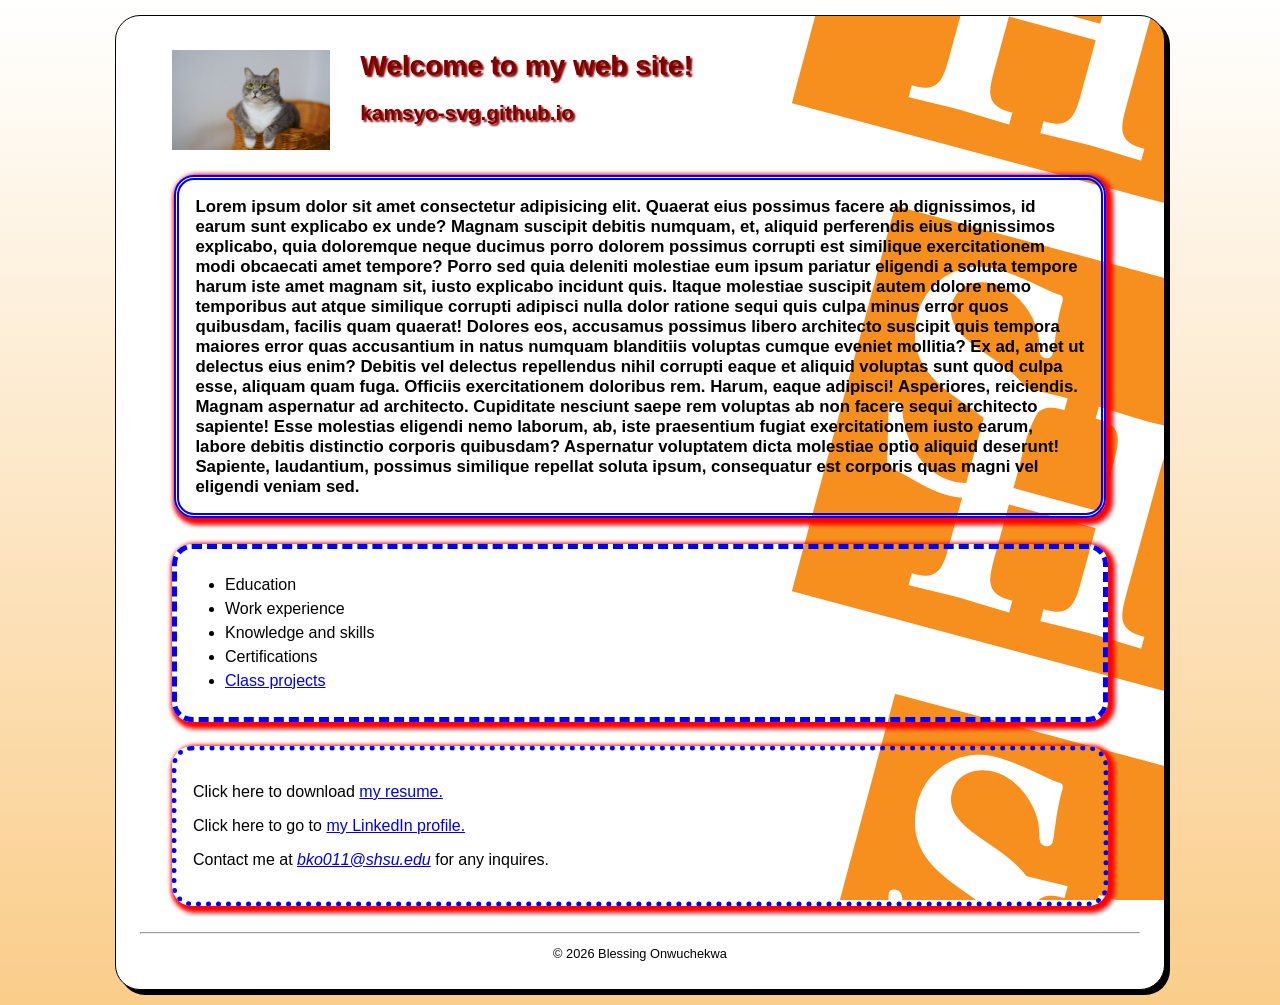
<file: index.html>
<!DOCTYPE html>
<html lang="en">
<head>
    <meta charset="UTF-8">
    <meta name="viewport" content="width=device-width, initial-scale=1.0">
    <meta name="description" content="Blessing Onwuchekwa's personal website">
    <meta name="keywords" content="Blessing, Kamsy, shsu, mis, coba, chrisland">
    <title>Blessing Onwuchekwa"s personal website</title>
    <link rel="stylesheet" href="styles/main.css">
</head> 
<body>
  <header>
    <img src="/images/catpicture.jpg" alt="A cat" height="100">
     <h1 class="shadow">Welcome to my web site!</h1>
    <h2 class="shadow">kamsyo-svg.github.io</h2>
  </header> 
  <main>
    <h3>Lorem ipsum dolor sit amet consectetur adipisicing elit. Quaerat eius possimus facere ab dignissimos, id earum sunt explicabo ex unde? Magnam suscipit debitis numquam, et, aliquid perferendis eius dignissimos explicabo, quia doloremque neque ducimus porro dolorem possimus corrupti est similique exercitationem modi obcaecati amet tempore? Porro sed quia deleniti molestiae eum ipsum pariatur eligendi a soluta tempore harum iste amet magnam sit, iusto explicabo incidunt quis. Itaque molestiae suscipit autem dolore nemo temporibus aut atque similique corrupti adipisci nulla dolor ratione sequi quis culpa minus error quos quibusdam, facilis quam quaerat! Dolores eos, accusamus possimus libero architecto suscipit quis tempora maiores error quas accusantium in natus numquam blanditiis voluptas cumque eveniet mollitia? Ex ad, amet ut delectus eius enim? Debitis vel delectus repellendus nihil corrupti eaque et aliquid voluptas sunt quod culpa esse, aliquam quam fuga. Officiis exercitationem doloribus rem. Harum, eaque adipisci! Asperiores, reiciendis. Magnam aspernatur ad architecto. Cupiditate nesciunt saepe rem voluptas ab non facere sequi architecto sapiente! Esse molestias eligendi nemo laborum, ab, iste praesentium fugiat exercitationem iusto earum, labore debitis distinctio corporis quibusdam? Aspernatur voluptatem dicta molestiae optio aliquid deserunt! Sapiente, laudantium, possimus similique repellat soluta ipsum, consequatur est corporis quas magni vel eligendi veniam sed.</h3>
    <nav>
        <ul id="list">
            <li>Education</li>
            <li>Work experience</li>
            <li>Knowledge and skills</li>
            <li>Certifications</li>
            <li><a href="#">Class projects</a></li>
        </ul>
    </nav>
    <div class="contact">
      <p>Click here to download <a href="files/Resume_Cleaned.docx">my resume.</a></p>
      <p>Click here to go to <a href="https://www.linkedin.com/in/blessing-onwuchekwa-/" target="_blank"> my LinkedIn profile.</a></p>
      <p>Contact me at<em> <a href="mailto:bko011@shsu.edu">bko011@shsu.edu</a></em> for any inquires.</p>
    </div>
  </main> 
  <br>
  <hr>
  <footer>
    <p class="copyright">&copy; 2026 Blessing Onwuchekwa</p>
  </footer>
</body>
</html>
</file>
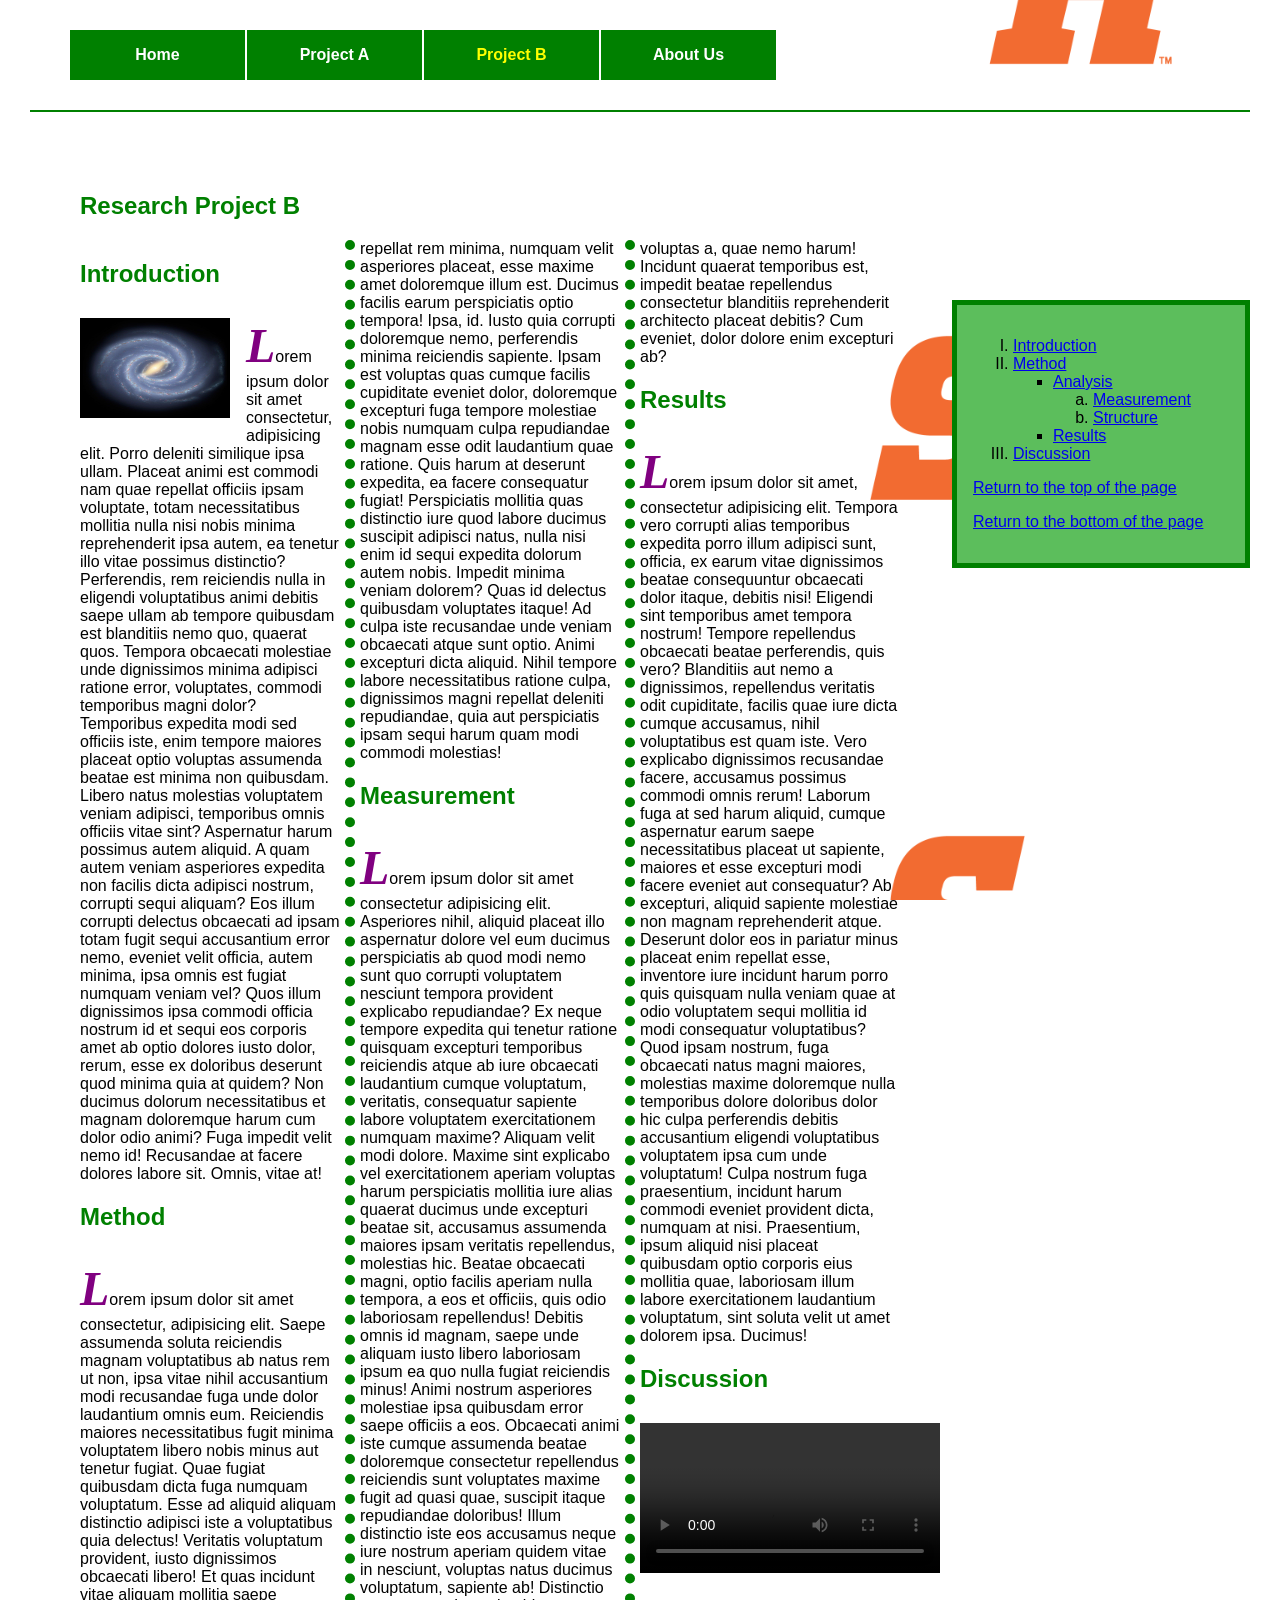
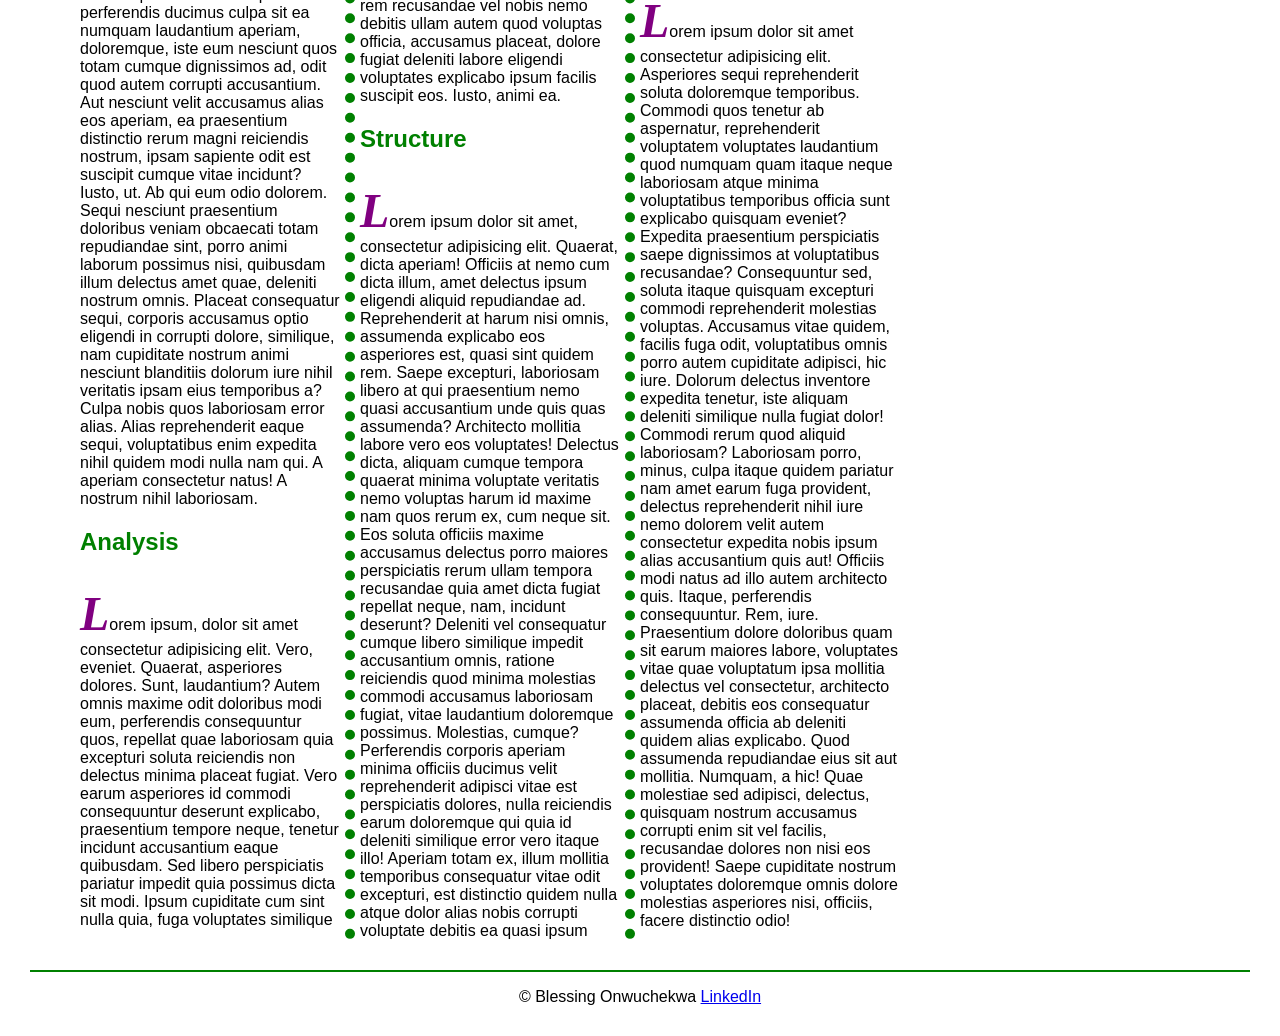
<file: exam.html>
<!DOCTYPE html>
<html lang="en">
<head>
    <meta charset="UTF-8">
    <meta name="viewport" content="width=device-width, initial-scale=1.0">
    <title>Coding Exam</title>
    <link rel="stylesheet" href="styles/exam.css">
</head>
<body id="top">
    <header>
     <nav id="nav_menu">
        <ul>
            <li><a href="index.html">Home</a></li>
            <li><a href="project.html">Project A</a></li>
            <li><a href="exam.html" class="current">Project B</a></li>
            <li><a href="#" class="lastitem">About Us</a></li>
        </ul>
    </nav>
    </header>
<article>
    <h1>Research Project B</h1>
    <h2 id="Introduction">Introduction</h2>
    <a href="https://science.nasa.gov/universe/galaxies/" target="_blank">
        <img src="images/galaxyimage.jpeg" alt="Galaxy picture" width="150" height="100">
    </a>
    <P>Lorem ipsum dolor sit amet consectetur, adipisicing elit. Porro deleniti similique ipsa ullam. Placeat animi est commodi nam quae repellat officiis ipsam voluptate, totam necessitatibus mollitia nulla nisi nobis minima reprehenderit ipsa autem, ea tenetur illo vitae possimus distinctio? Perferendis, rem reiciendis nulla in eligendi voluptatibus animi debitis saepe ullam ab tempore quibusdam est blanditiis nemo quo, quaerat quos. Tempora obcaecati molestiae unde dignissimos minima adipisci ratione error, voluptates, commodi temporibus magni dolor? Temporibus expedita modi sed officiis iste, enim tempore maiores placeat optio voluptas assumenda beatae est minima non quibusdam. Libero natus molestias voluptatem veniam adipisci, temporibus omnis officiis vitae sint? Aspernatur harum possimus autem aliquid. A quam autem veniam asperiores expedita non facilis dicta adipisci nostrum, corrupti sequi aliquam? Eos illum corrupti delectus obcaecati ad ipsam totam fugit sequi accusantium error nemo, eveniet velit officia, autem minima, ipsa omnis est fugiat numquam veniam vel? Quos illum dignissimos ipsa commodi officia nostrum id et sequi eos corporis amet ab optio dolores iusto dolor, rerum, esse ex doloribus deserunt quod minima quia at quidem? Non ducimus dolorum necessitatibus et magnam doloremque harum cum dolor odio animi? Fuga impedit velit nemo id! Recusandae at facere dolores labore sit. Omnis, vitae at!</P>
    <h2 id="Method">Method</h2>
    <p>Lorem ipsum dolor sit amet consectetur, adipisicing elit. Saepe assumenda soluta reiciendis magnam voluptatibus ab natus rem ut non, ipsa vitae nihil accusantium modi recusandae fuga unde dolor laudantium omnis eum. Reiciendis maiores necessitatibus fugit minima voluptatem libero nobis minus aut tenetur fugiat. Quae fugiat quibusdam dicta fuga numquam voluptatum. Esse ad aliquid aliquam distinctio adipisci iste a voluptatibus quia delectus! Veritatis voluptatum provident, iusto dignissimos obcaecati libero! Et quas incidunt vitae aliquam mollitia saepe perferendis ducimus culpa sit ea numquam laudantium aperiam, doloremque, iste eum nesciunt quos totam cumque dignissimos ad, odit quod autem corrupti accusantium. Aut nesciunt velit accusamus alias eos aperiam, ea praesentium distinctio rerum magni reiciendis nostrum, ipsam sapiente odit est suscipit cumque vitae incidunt? Iusto, ut. Ab qui eum odio dolorem. Sequi nesciunt praesentium doloribus veniam obcaecati totam repudiandae sint, porro animi laborum possimus nisi, quibusdam illum delectus amet quae, deleniti nostrum omnis. Placeat consequatur sequi, corporis accusamus optio eligendi in corrupti dolore, similique, nam cupiditate nostrum animi nesciunt blanditiis dolorum iure nihil veritatis ipsam eius temporibus a? Culpa nobis quos laboriosam error alias. Alias reprehenderit eaque sequi, voluptatibus enim expedita nihil quidem modi nulla nam qui. A aperiam consectetur natus! A nostrum nihil laboriosam.</p>
    <h2 id="Analysis">Analysis</h2>
    <p>Lorem ipsum, dolor sit amet consectetur adipisicing elit. Vero, eveniet. Quaerat, asperiores dolores. Sunt, laudantium? Autem omnis maxime odit doloribus modi eum, perferendis consequuntur quos, repellat quae laboriosam quia excepturi soluta reiciendis non delectus minima placeat fugiat. Vero earum asperiores id commodi consequuntur deserunt explicabo, praesentium tempore neque, tenetur incidunt accusantium eaque quibusdam. Sed libero perspiciatis pariatur impedit quia possimus dicta sit modi. Ipsum cupiditate cum sint nulla quia, fuga voluptates similique repellat rem minima, numquam velit asperiores placeat, esse maxime amet doloremque illum est. Ducimus facilis earum perspiciatis optio tempora! Ipsa, id. Iusto quia corrupti doloremque nemo, perferendis minima reiciendis sapiente. Ipsam est voluptas quas cumque facilis cupiditate eveniet dolor, doloremque excepturi fuga tempore molestiae nobis numquam culpa repudiandae magnam esse odit laudantium quae ratione. Quis harum at deserunt expedita, ea facere consequatur fugiat! Perspiciatis mollitia quas distinctio iure quod labore ducimus suscipit adipisci natus, nulla nisi enim id sequi expedita dolorum autem nobis. Impedit minima veniam dolorem? Quas id delectus quibusdam voluptates itaque! Ad culpa iste recusandae unde veniam obcaecati atque sunt optio. Animi excepturi dicta aliquid. Nihil tempore labore necessitatibus ratione culpa, dignissimos magni repellat deleniti repudiandae, quia aut perspiciatis ipsam sequi harum quam modi commodi molestias!</p>
    <h2 id="Measurement">Measurement</h2>
    <p>Lorem ipsum dolor sit amet consectetur adipisicing elit. Asperiores nihil, aliquid placeat illo aspernatur dolore vel eum ducimus perspiciatis ab quod modi nemo sunt quo corrupti voluptatem nesciunt tempora provident explicabo repudiandae? Ex neque tempore expedita qui tenetur ratione quisquam excepturi temporibus reiciendis atque ab iure obcaecati laudantium cumque voluptatum, veritatis, consequatur sapiente labore voluptatem exercitationem numquam maxime? Aliquam velit modi dolore. Maxime sint explicabo vel exercitationem aperiam voluptas harum perspiciatis mollitia iure alias quaerat ducimus unde excepturi beatae sit, accusamus assumenda maiores ipsam veritatis repellendus, molestias hic. Beatae obcaecati magni, optio facilis aperiam nulla tempora, a eos et officiis, quis odio laboriosam repellendus! Debitis omnis id magnam, saepe unde aliquam iusto libero laboriosam ipsum ea quo nulla fugiat reiciendis minus! Animi nostrum asperiores molestiae ipsa quibusdam error saepe officiis a eos. Obcaecati animi iste cumque assumenda beatae doloremque consectetur repellendus reiciendis sunt voluptates maxime fugit ad quasi quae, suscipit itaque repudiandae doloribus! Illum distinctio iste eos accusamus neque iure nostrum aperiam quidem vitae in nesciunt, voluptas natus ducimus voluptatum, sapiente ab! Distinctio rem recusandae vel nobis nemo debitis ullam autem quod voluptas officia, accusamus placeat, dolore fugiat deleniti labore eligendi voluptates explicabo ipsum facilis suscipit eos. Iusto, animi ea.</p>
    <h2 id="Structure">Structure</h2>
    <p>Lorem ipsum dolor sit amet, consectetur adipisicing elit. Quaerat, dicta aperiam! Officiis at nemo cum dicta illum, amet delectus ipsum eligendi aliquid repudiandae ad. Reprehenderit at harum nisi omnis, assumenda explicabo eos asperiores est, quasi sint quidem rem. Saepe excepturi, laboriosam libero at qui praesentium nemo quasi accusantium unde quis quas assumenda? Architecto mollitia labore vero eos voluptates! Delectus dicta, aliquam cumque tempora quaerat minima voluptate veritatis nemo voluptas harum id maxime nam quos rerum ex, cum neque sit. Eos soluta officiis maxime accusamus delectus porro maiores perspiciatis rerum ullam tempora recusandae quia amet dicta fugiat repellat neque, nam, incidunt deserunt? Deleniti vel consequatur cumque libero similique impedit accusantium omnis, ratione reiciendis quod minima molestias commodi accusamus laboriosam fugiat, vitae laudantium doloremque possimus. Molestias, cumque? Perferendis corporis aperiam minima officiis ducimus velit reprehenderit adipisci vitae est perspiciatis dolores, nulla reiciendis earum doloremque qui quia id deleniti similique error vero itaque illo! Aperiam totam ex, illum mollitia temporibus consequatur vitae odit excepturi, est distinctio quidem nulla atque dolor alias nobis corrupti voluptate debitis ea quasi ipsum voluptas a, quae nemo harum! Incidunt quaerat temporibus est, impedit beatae repellendus consectetur blanditiis reprehenderit architecto placeat debitis? Cum eveniet, dolor dolore enim excepturi ab?</p>
    <h2 id="Results">Results</h2>
    <p>Lorem ipsum dolor sit amet, consectetur adipisicing elit. Tempora vero corrupti alias temporibus expedita porro illum adipisci sunt, officia, ex earum vitae dignissimos beatae consequuntur obcaecati dolor itaque, debitis nisi! Eligendi sint temporibus amet tempora nostrum! Tempore repellendus obcaecati beatae perferendis, quis vero? Blanditiis aut nemo a dignissimos, repellendus veritatis odit cupiditate, facilis quae iure dicta cumque accusamus, nihil voluptatibus est quam iste. Vero explicabo dignissimos recusandae facere, accusamus possimus commodi omnis rerum! Laborum fuga at sed harum aliquid, cumque aspernatur earum saepe necessitatibus placeat ut sapiente, maiores et esse excepturi modi facere eveniet aut consequatur? Ab excepturi, aliquid sapiente molestiae non magnam reprehenderit atque. Deserunt dolor eos in pariatur minus placeat enim repellat esse, inventore iure incidunt harum porro quis quisquam nulla veniam quae at odio voluptatem sequi mollitia id modi consequatur voluptatibus? Quod ipsam nostrum, fuga obcaecati natus magni maiores, molestias maxime doloremque nulla temporibus dolore doloribus dolor hic culpa perferendis debitis accusantium eligendi voluptatibus voluptatem ipsa cum unde voluptatum! Culpa nostrum fuga praesentium, incidunt harum commodi eveniet provident dicta, numquam at nisi. Praesentium, ipsum aliquid nisi placeat quibusdam optio corporis eius mollitia quae, laboriosam illum labore exercitationem laudantium voluptatum, sint soluta velit ut amet dolorem ipsa. Ducimus!</p>
    <h2 id="Discussion">Discussion</h2>
    <video width="300" controls>
        <source src="videos/NASAvideo.mp4" type="video/mp4">
    </video>
    <p>Lorem ipsum dolor sit amet consectetur adipisicing elit. Asperiores sequi reprehenderit soluta doloremque temporibus. Commodi quos tenetur ab aspernatur, reprehenderit voluptatem voluptates laudantium quod numquam quam itaque neque laboriosam atque minima voluptatibus temporibus officia sunt explicabo quisquam eveniet? Expedita praesentium perspiciatis saepe dignissimos at voluptatibus recusandae? Consequuntur sed, soluta itaque quisquam excepturi commodi reprehenderit molestias voluptas. Accusamus vitae quidem, facilis fuga odit, voluptatibus omnis porro autem cupiditate adipisci, hic iure. Dolorum delectus inventore expedita tenetur, iste aliquam deleniti similique nulla fugiat dolor! Commodi rerum quod aliquid laboriosam? Laboriosam porro, minus, culpa itaque quidem pariatur nam amet earum fuga provident, delectus reprehenderit nihil iure nemo dolorem velit autem consectetur expedita nobis ipsum alias accusantium quis aut! Officiis modi natus ad illo autem architecto quis. Itaque, perferendis consequuntur. Rem, iure. Praesentium dolore doloribus quam sit earum maiores labore, voluptates vitae quae voluptatum ipsa mollitia delectus vel consectetur, architecto placeat, debitis eos consequatur assumenda officia ab deleniti quidem alias explicabo. Quod assumenda repudiandae eius sit aut mollitia. Numquam, a hic! Quae molestiae sed adipisci, delectus, quisquam nostrum accusamus corrupti enim sit vel facilis, recusandae dolores non nisi eos provident! Saepe cupiditate nostrum voluptates doloremque omnis dolore molestias asperiores nisi, officiis, facere distinctio odio!</p>
</article>
<aside>
    <ol>
        <li><a href="#Introduction">Introduction</a></li>
        <li><a href="#Method">Method</a></li>
            <ul>
                <li><a href="#Analysis">Analysis</a></li>
                    <ol>
                        <li><a href="#Measurement">Measurement</a></li>
                        <li><a href="#Structure">Structure</a></li>
                    </ol>
                <li><a href="#Results">Results</a></li>
            </ul>
        <li><a href="#Discussion">Discussion</a></li>
    </ol>
    <p><a href="#top">Return to the top of the page</a></p>
    <p><a href="#bottom">Return to the bottom of the page</a></p>
</aside>
<footer id="bottom">
    <p>&copy; Blessing Onwuchekwa <a href="https://www.linkedin.com/in/blessing-onwuchekwa-">LinkedIn</a></p>
</footer>
</body>
</html>
</file>
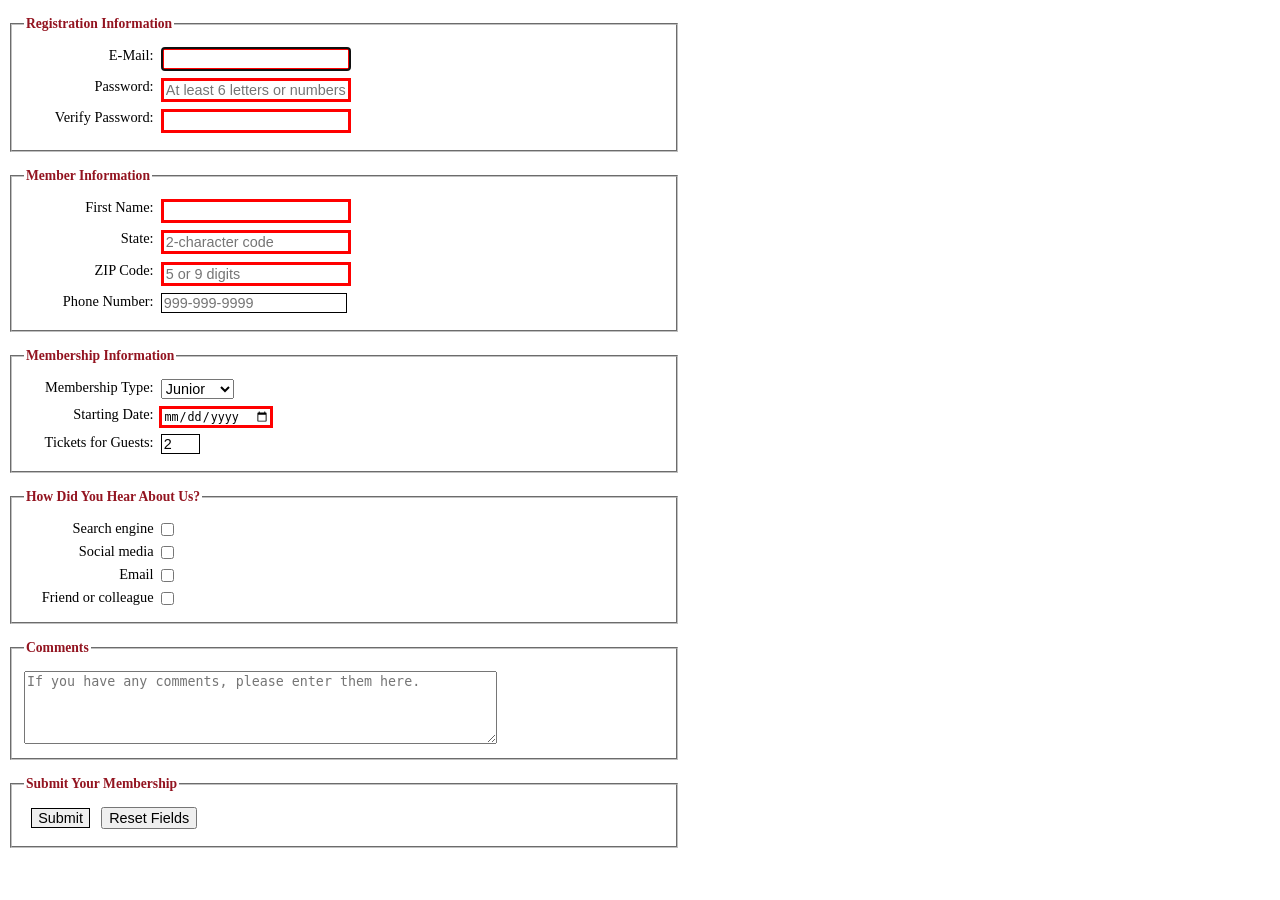
<file: form.html>
<!DOCTYPE html>
<html lang="en">
<head>
    <meta charset="UTF-8">
    <meta name="viewport" content="width=device-width, initial-scale=1.0">
    <title>Q8</title>
    <link rel="stylesheet" href="styles/form.css">
</head>
<body>
    <form action="register_account.html" method="post" id="registration_form">
        <fieldset> 

        <legend>Registration Information</legend> 

        <label for="email">E-Mail:</label> 

        <input type="email" name="email" id="email" 

            autofocus required autocomplete="on"><br> 

        <label for="password">Password:</label> 

        <input type="password" name="password" id="password" required 

            placeholder="At least 6 letters or numbers"  

            pattern="[a-zA-Z0-9]{6,}" 

            title="Must be at least 6 alphanumeric characters"> 

        <br> 

        <label for="verify">Verify Password:</label> 

        <input type="password" name="verify" id="verify" required><br> 

 </fieldset>
  
    <fieldset> 

        <legend>Member Information</legend> 

        <label for="first_name">First Name:</label> 

        <input type="text" name="first_name" id="first_name" 

            required autocomplete="on"><br>         

        <label for="state">State:</label> 

        <input type="text" name="state" id="state" required  

            maxlength="2"  

            placeholder="2-character code" 

            autocomplete="on"><br> 

        <label for="zip">ZIP Code:</label> 

        <input type="text" name="zip" id="zip" required 

            placeholder="5 or 9 digits"  

            pattern="^\d{5}(-\d{4})?$" 

            title="Either 5 or 9 digits" 

            autocomplete="on"><br> 

        <label for="phone">Phone Number:</label> 

        <input type="tel" name="phone" id="phone" 

            placeholder="999-999-9999"  

            pattern="\d{3}[\-]\d{3}[\-]\d{4}"  

            title="Must be 999-999-999 format" 

            autocomplete="on"><br> 

    </fieldset> 

    <fieldset>
        <Legend>Membership Information</Legend>
        <label for="membership">Membership Type:</label>
        <select name="membership" id="membership">
            <option value="junior">Junior</option>
            <option value="regular">Regular</option>
            <option value="charter">Charter</option>
        </select><br>
        
        <label for="start date">Starting Date:</label>
        <input type="date" name="start_date" id="start_date" required><br>

        <label for="tickets">Tickets for Guests:</label>
        <input type="number" name="tickets" id="tickets" min="1" max="4" value="2"><br>
    </fieldset>

    <fieldset>
        <legend>How Did You Hear About Us?</legend>
        <label for="search_engine">Search engine</label>
        <input type="checkbox" name="search_engine" id="search_engine"><br>

        <label for="social_media">Social media</label>
        <input type="checkbox" name="social_media" id="social_media"><br>

        <label for="email_ref">Email</label>
        <input type="checkbox" name="email_ref" id="email_ref"><br>

        <label for="friend">Friend or colleague</label>
        <input type="checkbox" name="friend" id="friend"><br>
    </fieldset>

    <fieldset>
        <legend>Comments</legend>
        <textarea name="comments" id="comments" rows="4" cols="50" placeholder="If you have any comments, please enter them here."></textarea>
    </fieldset>
    
    <fieldset>
        <legend>Submit Your Membership</legend>
        <input type="submit" value="Submit">
        <input type="reset" value="Reset Fields">
    </fieldset>
    </form>

    
</body>
</html>
</file>
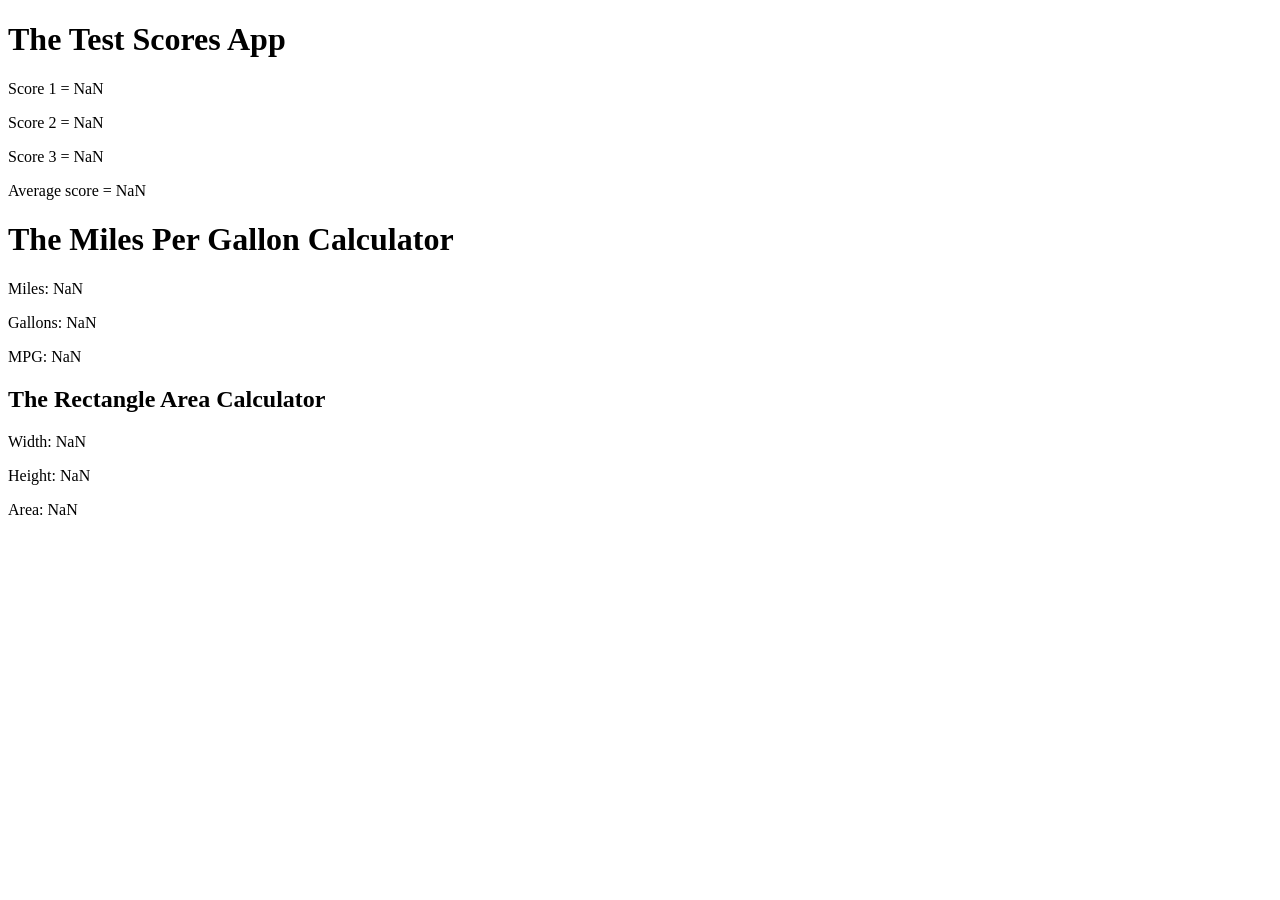
<file: jsdemo.html>
<!DOCTYPE html>
<html lang="en">
<head>
    <meta charset="UTF-8">
    <meta name="viewport" content="width=device-width, initial-scale=1.0">
    <title>Q9</title>
</head>
<body>
    <h1>The Test Scores App</h1>
<script src="test_scores.js"></script>   

<h1>The Miles Per Gallon Calculator</h1>
<script>
        const miles = parseInt(prompt("Enter miles driven"));
        const gallons = parseInt(prompt("Enter gallons of gas used"));
        const mpg = parseFloat(miles/gallons);
        const html2 = `<p>Miles: ${miles}</p>
                        <p>Gallons: ${gallons}</p>
                        <p>MPG: ${mpg.toFixed(2)}</p>`;
        document.write(html2);
</script>  

    <h2>The Rectangle Area Calculator</h2>
    <script>
            const width = parseFloat(prompt("Enter width of Rectangle"));
            const height = parseFloat(prompt("Enter height of Rectangle"));
            const area = width * height;
            const html3 = `<p>Width: ${width}</p>
                            <p>Height: ${height}</p>
                            <p>Area: ${area.toFixed(3)}</p>`;
            document.write(html3);
    </script>

</body>
</html>
</file>
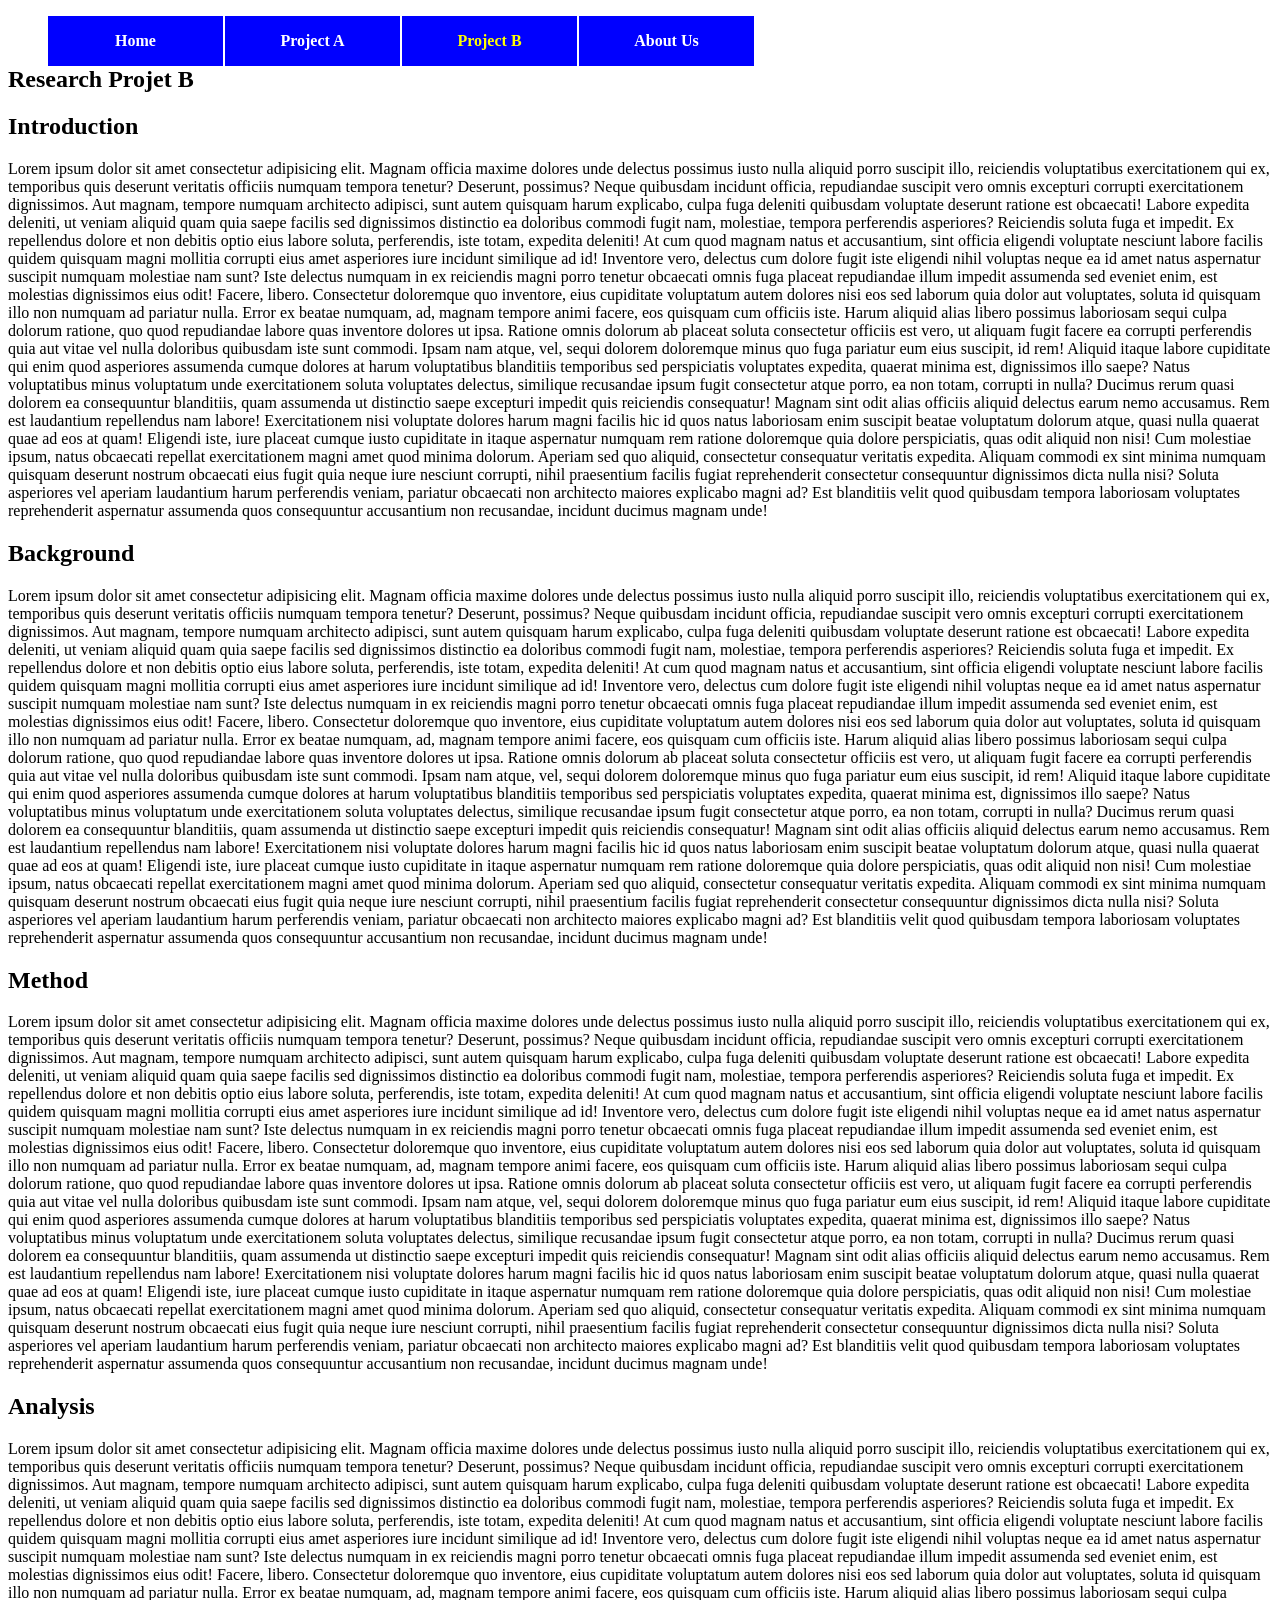
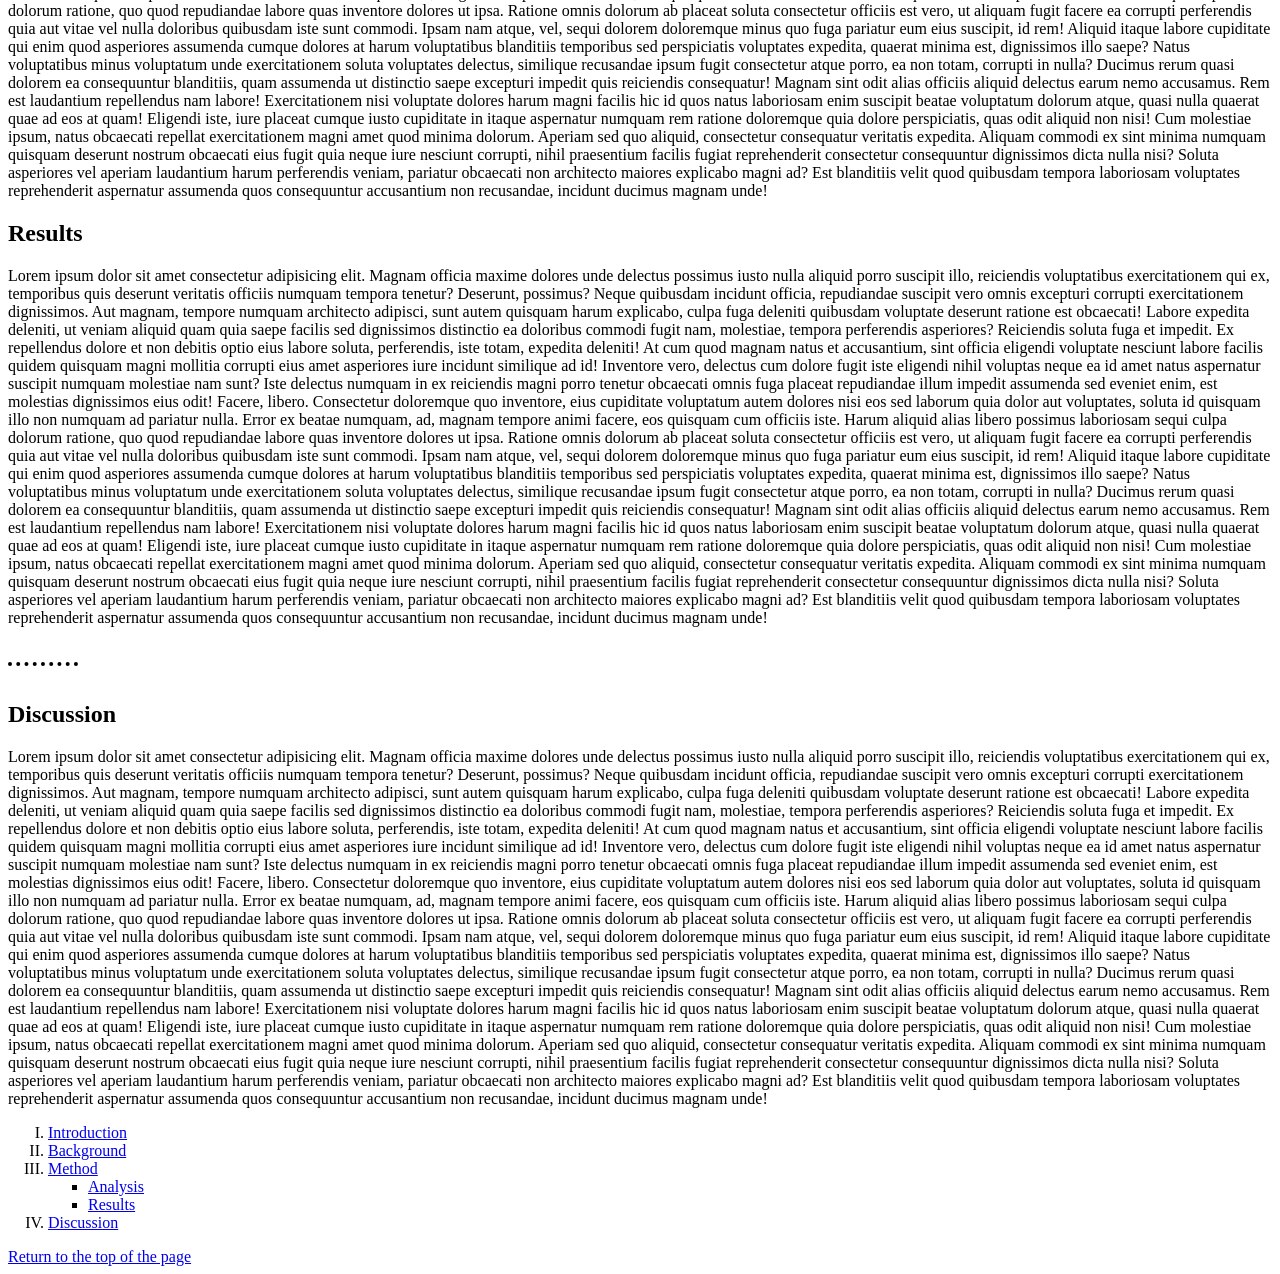
<file: menu.html>
<!DOCTYPE html>
<html lang="en">
<head>
    <meta charset="UTF-8">
    <meta name="viewport" content="width=device-width, initial-scale=1.0">
    <title>Q5</title>
    <link rel="stylesheet" href="styles/menu.css">
</head>
<body id="top">
    <nav id="nav_menu">
    <ul>
        <li><a href="index.html">Home</a></li>
        <li><a href="project.html">Project A</a></li> 
        <li><a href="menu.html" class="current">Project B</a></li> 
        <li><a href="about_us.html" class="lastitem">About Us</a></li>
    </ul>
</nav>
<article>
<h1>Research Projet B</h1>
<h2 id="intro" >Introduction</h2>
<p>Lorem ipsum dolor sit amet consectetur adipisicing elit. Magnam officia maxime dolores unde delectus possimus iusto nulla aliquid porro suscipit illo, reiciendis voluptatibus exercitationem qui ex, temporibus quis deserunt veritatis officiis numquam tempora tenetur? Deserunt, possimus? Neque quibusdam incidunt officia, repudiandae suscipit vero omnis excepturi corrupti exercitationem dignissimos. Aut magnam, tempore numquam architecto adipisci, sunt autem quisquam harum explicabo, culpa fuga deleniti quibusdam voluptate deserunt ratione est obcaecati! Labore expedita deleniti, ut veniam aliquid quam quia saepe facilis sed dignissimos distinctio ea doloribus commodi fugit nam, molestiae, tempora perferendis asperiores? Reiciendis soluta fuga et impedit. Ex repellendus dolore et non debitis optio eius labore soluta, perferendis, iste totam, expedita deleniti! At cum quod magnam natus et accusantium, sint officia eligendi voluptate nesciunt labore facilis quidem quisquam magni mollitia corrupti eius amet asperiores iure incidunt similique ad id! Inventore vero, delectus cum dolore fugit iste eligendi nihil voluptas neque ea id amet natus aspernatur suscipit numquam molestiae nam sunt? Iste delectus numquam in ex reiciendis magni porro tenetur obcaecati omnis fuga placeat repudiandae illum impedit assumenda sed eveniet enim, est molestias dignissimos eius odit! Facere, libero. Consectetur doloremque quo inventore, eius cupiditate voluptatum autem dolores nisi eos sed laborum quia dolor aut voluptates, soluta id quisquam illo non numquam ad pariatur nulla. Error ex beatae numquam, ad, magnam tempore animi facere, eos quisquam cum officiis iste. Harum aliquid alias libero possimus laboriosam sequi culpa dolorum ratione, quo quod repudiandae labore quas inventore dolores ut ipsa. Ratione omnis dolorum ab placeat soluta consectetur officiis est vero, ut aliquam fugit facere ea corrupti perferendis quia aut vitae vel nulla doloribus quibusdam iste sunt commodi. Ipsam nam atque, vel, sequi dolorem doloremque minus quo fuga pariatur eum eius suscipit, id rem! Aliquid itaque labore cupiditate qui enim quod asperiores assumenda cumque dolores at harum voluptatibus blanditiis temporibus sed perspiciatis voluptates expedita, quaerat minima est, dignissimos illo saepe? Natus voluptatibus minus voluptatum unde exercitationem soluta voluptates delectus, similique recusandae ipsum fugit consectetur atque porro, ea non totam, corrupti in nulla? Ducimus rerum quasi dolorem ea consequuntur blanditiis, quam assumenda ut distinctio saepe excepturi impedit quis reiciendis consequatur! Magnam sint odit alias officiis aliquid delectus earum nemo accusamus. Rem est laudantium repellendus nam labore! Exercitationem nisi voluptate dolores harum magni facilis hic id quos natus laboriosam enim suscipit beatae voluptatum dolorum atque, quasi nulla quaerat quae ad eos at quam! Eligendi iste, iure placeat cumque iusto cupiditate in itaque aspernatur numquam rem ratione doloremque quia dolore perspiciatis, quas odit aliquid non nisi! Cum molestiae ipsum, natus obcaecati repellat exercitationem magni amet quod minima dolorum. Aperiam sed quo aliquid, consectetur consequatur veritatis expedita. Aliquam commodi ex sint minima numquam quisquam deserunt nostrum obcaecati eius fugit quia neque iure nesciunt corrupti, nihil praesentium facilis fugiat reprehenderit consectetur consequuntur dignissimos dicta nulla nisi? Soluta asperiores vel aperiam laudantium harum perferendis veniam, pariatur obcaecati non architecto maiores explicabo magni ad? Est blanditiis velit quod quibusdam tempora laboriosam voluptates reprehenderit aspernatur assumenda quos consequuntur accusantium non recusandae, incidunt ducimus magnam unde!</p>
<h2 id="Background">Background</h2>
<p>Lorem ipsum dolor sit amet consectetur adipisicing elit. Magnam officia maxime dolores unde delectus possimus iusto nulla aliquid porro suscipit illo, reiciendis voluptatibus exercitationem qui ex, temporibus quis deserunt veritatis officiis numquam tempora tenetur? Deserunt, possimus? Neque quibusdam incidunt officia, repudiandae suscipit vero omnis excepturi corrupti exercitationem dignissimos. Aut magnam, tempore numquam architecto adipisci, sunt autem quisquam harum explicabo, culpa fuga deleniti quibusdam voluptate deserunt ratione est obcaecati! Labore expedita deleniti, ut veniam aliquid quam quia saepe facilis sed dignissimos distinctio ea doloribus commodi fugit nam, molestiae, tempora perferendis asperiores? Reiciendis soluta fuga et impedit. Ex repellendus dolore et non debitis optio eius labore soluta, perferendis, iste totam, expedita deleniti! At cum quod magnam natus et accusantium, sint officia eligendi voluptate nesciunt labore facilis quidem quisquam magni mollitia corrupti eius amet asperiores iure incidunt similique ad id! Inventore vero, delectus cum dolore fugit iste eligendi nihil voluptas neque ea id amet natus aspernatur suscipit numquam molestiae nam sunt? Iste delectus numquam in ex reiciendis magni porro tenetur obcaecati omnis fuga placeat repudiandae illum impedit assumenda sed eveniet enim, est molestias dignissimos eius odit! Facere, libero. Consectetur doloremque quo inventore, eius cupiditate voluptatum autem dolores nisi eos sed laborum quia dolor aut voluptates, soluta id quisquam illo non numquam ad pariatur nulla. Error ex beatae numquam, ad, magnam tempore animi facere, eos quisquam cum officiis iste. Harum aliquid alias libero possimus laboriosam sequi culpa dolorum ratione, quo quod repudiandae labore quas inventore dolores ut ipsa. Ratione omnis dolorum ab placeat soluta consectetur officiis est vero, ut aliquam fugit facere ea corrupti perferendis quia aut vitae vel nulla doloribus quibusdam iste sunt commodi. Ipsam nam atque, vel, sequi dolorem doloremque minus quo fuga pariatur eum eius suscipit, id rem! Aliquid itaque labore cupiditate qui enim quod asperiores assumenda cumque dolores at harum voluptatibus blanditiis temporibus sed perspiciatis voluptates expedita, quaerat minima est, dignissimos illo saepe? Natus voluptatibus minus voluptatum unde exercitationem soluta voluptates delectus, similique recusandae ipsum fugit consectetur atque porro, ea non totam, corrupti in nulla? Ducimus rerum quasi dolorem ea consequuntur blanditiis, quam assumenda ut distinctio saepe excepturi impedit quis reiciendis consequatur! Magnam sint odit alias officiis aliquid delectus earum nemo accusamus. Rem est laudantium repellendus nam labore! Exercitationem nisi voluptate dolores harum magni facilis hic id quos natus laboriosam enim suscipit beatae voluptatum dolorum atque, quasi nulla quaerat quae ad eos at quam! Eligendi iste, iure placeat cumque iusto cupiditate in itaque aspernatur numquam rem ratione doloremque quia dolore perspiciatis, quas odit aliquid non nisi! Cum molestiae ipsum, natus obcaecati repellat exercitationem magni amet quod minima dolorum. Aperiam sed quo aliquid, consectetur consequatur veritatis expedita. Aliquam commodi ex sint minima numquam quisquam deserunt nostrum obcaecati eius fugit quia neque iure nesciunt corrupti, nihil praesentium facilis fugiat reprehenderit consectetur consequuntur dignissimos dicta nulla nisi? Soluta asperiores vel aperiam laudantium harum perferendis veniam, pariatur obcaecati non architecto maiores explicabo magni ad? Est blanditiis velit quod quibusdam tempora laboriosam voluptates reprehenderit aspernatur assumenda quos consequuntur accusantium non recusandae, incidunt ducimus magnam unde!</p>
<h2 id="method">Method</h2>
<p>Lorem ipsum dolor sit amet consectetur adipisicing elit. Magnam officia maxime dolores unde delectus possimus iusto nulla aliquid porro suscipit illo, reiciendis voluptatibus exercitationem qui ex, temporibus quis deserunt veritatis officiis numquam tempora tenetur? Deserunt, possimus? Neque quibusdam incidunt officia, repudiandae suscipit vero omnis excepturi corrupti exercitationem dignissimos. Aut magnam, tempore numquam architecto adipisci, sunt autem quisquam harum explicabo, culpa fuga deleniti quibusdam voluptate deserunt ratione est obcaecati! Labore expedita deleniti, ut veniam aliquid quam quia saepe facilis sed dignissimos distinctio ea doloribus commodi fugit nam, molestiae, tempora perferendis asperiores? Reiciendis soluta fuga et impedit. Ex repellendus dolore et non debitis optio eius labore soluta, perferendis, iste totam, expedita deleniti! At cum quod magnam natus et accusantium, sint officia eligendi voluptate nesciunt labore facilis quidem quisquam magni mollitia corrupti eius amet asperiores iure incidunt similique ad id! Inventore vero, delectus cum dolore fugit iste eligendi nihil voluptas neque ea id amet natus aspernatur suscipit numquam molestiae nam sunt? Iste delectus numquam in ex reiciendis magni porro tenetur obcaecati omnis fuga placeat repudiandae illum impedit assumenda sed eveniet enim, est molestias dignissimos eius odit! Facere, libero. Consectetur doloremque quo inventore, eius cupiditate voluptatum autem dolores nisi eos sed laborum quia dolor aut voluptates, soluta id quisquam illo non numquam ad pariatur nulla. Error ex beatae numquam, ad, magnam tempore animi facere, eos quisquam cum officiis iste. Harum aliquid alias libero possimus laboriosam sequi culpa dolorum ratione, quo quod repudiandae labore quas inventore dolores ut ipsa. Ratione omnis dolorum ab placeat soluta consectetur officiis est vero, ut aliquam fugit facere ea corrupti perferendis quia aut vitae vel nulla doloribus quibusdam iste sunt commodi. Ipsam nam atque, vel, sequi dolorem doloremque minus quo fuga pariatur eum eius suscipit, id rem! Aliquid itaque labore cupiditate qui enim quod asperiores assumenda cumque dolores at harum voluptatibus blanditiis temporibus sed perspiciatis voluptates expedita, quaerat minima est, dignissimos illo saepe? Natus voluptatibus minus voluptatum unde exercitationem soluta voluptates delectus, similique recusandae ipsum fugit consectetur atque porro, ea non totam, corrupti in nulla? Ducimus rerum quasi dolorem ea consequuntur blanditiis, quam assumenda ut distinctio saepe excepturi impedit quis reiciendis consequatur! Magnam sint odit alias officiis aliquid delectus earum nemo accusamus. Rem est laudantium repellendus nam labore! Exercitationem nisi voluptate dolores harum magni facilis hic id quos natus laboriosam enim suscipit beatae voluptatum dolorum atque, quasi nulla quaerat quae ad eos at quam! Eligendi iste, iure placeat cumque iusto cupiditate in itaque aspernatur numquam rem ratione doloremque quia dolore perspiciatis, quas odit aliquid non nisi! Cum molestiae ipsum, natus obcaecati repellat exercitationem magni amet quod minima dolorum. Aperiam sed quo aliquid, consectetur consequatur veritatis expedita. Aliquam commodi ex sint minima numquam quisquam deserunt nostrum obcaecati eius fugit quia neque iure nesciunt corrupti, nihil praesentium facilis fugiat reprehenderit consectetur consequuntur dignissimos dicta nulla nisi? Soluta asperiores vel aperiam laudantium harum perferendis veniam, pariatur obcaecati non architecto maiores explicabo magni ad? Est blanditiis velit quod quibusdam tempora laboriosam voluptates reprehenderit aspernatur assumenda quos consequuntur accusantium non recusandae, incidunt ducimus magnam unde!</p>
<h2 id="Analysis">Analysis</h2>
<p>Lorem ipsum dolor sit amet consectetur adipisicing elit. Magnam officia maxime dolores unde delectus possimus iusto nulla aliquid porro suscipit illo, reiciendis voluptatibus exercitationem qui ex, temporibus quis deserunt veritatis officiis numquam tempora tenetur? Deserunt, possimus? Neque quibusdam incidunt officia, repudiandae suscipit vero omnis excepturi corrupti exercitationem dignissimos. Aut magnam, tempore numquam architecto adipisci, sunt autem quisquam harum explicabo, culpa fuga deleniti quibusdam voluptate deserunt ratione est obcaecati! Labore expedita deleniti, ut veniam aliquid quam quia saepe facilis sed dignissimos distinctio ea doloribus commodi fugit nam, molestiae, tempora perferendis asperiores? Reiciendis soluta fuga et impedit. Ex repellendus dolore et non debitis optio eius labore soluta, perferendis, iste totam, expedita deleniti! At cum quod magnam natus et accusantium, sint officia eligendi voluptate nesciunt labore facilis quidem quisquam magni mollitia corrupti eius amet asperiores iure incidunt similique ad id! Inventore vero, delectus cum dolore fugit iste eligendi nihil voluptas neque ea id amet natus aspernatur suscipit numquam molestiae nam sunt? Iste delectus numquam in ex reiciendis magni porro tenetur obcaecati omnis fuga placeat repudiandae illum impedit assumenda sed eveniet enim, est molestias dignissimos eius odit! Facere, libero. Consectetur doloremque quo inventore, eius cupiditate voluptatum autem dolores nisi eos sed laborum quia dolor aut voluptates, soluta id quisquam illo non numquam ad pariatur nulla. Error ex beatae numquam, ad, magnam tempore animi facere, eos quisquam cum officiis iste. Harum aliquid alias libero possimus laboriosam sequi culpa dolorum ratione, quo quod repudiandae labore quas inventore dolores ut ipsa. Ratione omnis dolorum ab placeat soluta consectetur officiis est vero, ut aliquam fugit facere ea corrupti perferendis quia aut vitae vel nulla doloribus quibusdam iste sunt commodi. Ipsam nam atque, vel, sequi dolorem doloremque minus quo fuga pariatur eum eius suscipit, id rem! Aliquid itaque labore cupiditate qui enim quod asperiores assumenda cumque dolores at harum voluptatibus blanditiis temporibus sed perspiciatis voluptates expedita, quaerat minima est, dignissimos illo saepe? Natus voluptatibus minus voluptatum unde exercitationem soluta voluptates delectus, similique recusandae ipsum fugit consectetur atque porro, ea non totam, corrupti in nulla? Ducimus rerum quasi dolorem ea consequuntur blanditiis, quam assumenda ut distinctio saepe excepturi impedit quis reiciendis consequatur! Magnam sint odit alias officiis aliquid delectus earum nemo accusamus. Rem est laudantium repellendus nam labore! Exercitationem nisi voluptate dolores harum magni facilis hic id quos natus laboriosam enim suscipit beatae voluptatum dolorum atque, quasi nulla quaerat quae ad eos at quam! Eligendi iste, iure placeat cumque iusto cupiditate in itaque aspernatur numquam rem ratione doloremque quia dolore perspiciatis, quas odit aliquid non nisi! Cum molestiae ipsum, natus obcaecati repellat exercitationem magni amet quod minima dolorum. Aperiam sed quo aliquid, consectetur consequatur veritatis expedita. Aliquam commodi ex sint minima numquam quisquam deserunt nostrum obcaecati eius fugit quia neque iure nesciunt corrupti, nihil praesentium facilis fugiat reprehenderit consectetur consequuntur dignissimos dicta nulla nisi? Soluta asperiores vel aperiam laudantium harum perferendis veniam, pariatur obcaecati non architecto maiores explicabo magni ad? Est blanditiis velit quod quibusdam tempora laboriosam voluptates reprehenderit aspernatur assumenda quos consequuntur accusantium non recusandae, incidunt ducimus magnam unde!</p>
<h2 id="Results">Results</h2>
<p>Lorem ipsum dolor sit amet consectetur adipisicing elit. Magnam officia maxime dolores unde delectus possimus iusto nulla aliquid porro suscipit illo, reiciendis voluptatibus exercitationem qui ex, temporibus quis deserunt veritatis officiis numquam tempora tenetur? Deserunt, possimus? Neque quibusdam incidunt officia, repudiandae suscipit vero omnis excepturi corrupti exercitationem dignissimos. Aut magnam, tempore numquam architecto adipisci, sunt autem quisquam harum explicabo, culpa fuga deleniti quibusdam voluptate deserunt ratione est obcaecati! Labore expedita deleniti, ut veniam aliquid quam quia saepe facilis sed dignissimos distinctio ea doloribus commodi fugit nam, molestiae, tempora perferendis asperiores? Reiciendis soluta fuga et impedit. Ex repellendus dolore et non debitis optio eius labore soluta, perferendis, iste totam, expedita deleniti! At cum quod magnam natus et accusantium, sint officia eligendi voluptate nesciunt labore facilis quidem quisquam magni mollitia corrupti eius amet asperiores iure incidunt similique ad id! Inventore vero, delectus cum dolore fugit iste eligendi nihil voluptas neque ea id amet natus aspernatur suscipit numquam molestiae nam sunt? Iste delectus numquam in ex reiciendis magni porro tenetur obcaecati omnis fuga placeat repudiandae illum impedit assumenda sed eveniet enim, est molestias dignissimos eius odit! Facere, libero. Consectetur doloremque quo inventore, eius cupiditate voluptatum autem dolores nisi eos sed laborum quia dolor aut voluptates, soluta id quisquam illo non numquam ad pariatur nulla. Error ex beatae numquam, ad, magnam tempore animi facere, eos quisquam cum officiis iste. Harum aliquid alias libero possimus laboriosam sequi culpa dolorum ratione, quo quod repudiandae labore quas inventore dolores ut ipsa. Ratione omnis dolorum ab placeat soluta consectetur officiis est vero, ut aliquam fugit facere ea corrupti perferendis quia aut vitae vel nulla doloribus quibusdam iste sunt commodi. Ipsam nam atque, vel, sequi dolorem doloremque minus quo fuga pariatur eum eius suscipit, id rem! Aliquid itaque labore cupiditate qui enim quod asperiores assumenda cumque dolores at harum voluptatibus blanditiis temporibus sed perspiciatis voluptates expedita, quaerat minima est, dignissimos illo saepe? Natus voluptatibus minus voluptatum unde exercitationem soluta voluptates delectus, similique recusandae ipsum fugit consectetur atque porro, ea non totam, corrupti in nulla? Ducimus rerum quasi dolorem ea consequuntur blanditiis, quam assumenda ut distinctio saepe excepturi impedit quis reiciendis consequatur! Magnam sint odit alias officiis aliquid delectus earum nemo accusamus. Rem est laudantium repellendus nam labore! Exercitationem nisi voluptate dolores harum magni facilis hic id quos natus laboriosam enim suscipit beatae voluptatum dolorum atque, quasi nulla quaerat quae ad eos at quam! Eligendi iste, iure placeat cumque iusto cupiditate in itaque aspernatur numquam rem ratione doloremque quia dolore perspiciatis, quas odit aliquid non nisi! Cum molestiae ipsum, natus obcaecati repellat exercitationem magni amet quod minima dolorum. Aperiam sed quo aliquid, consectetur consequatur veritatis expedita. Aliquam commodi ex sint minima numquam quisquam deserunt nostrum obcaecati eius fugit quia neque iure nesciunt corrupti, nihil praesentium facilis fugiat reprehenderit consectetur consequuntur dignissimos dicta nulla nisi? Soluta asperiores vel aperiam laudantium harum perferendis veniam, pariatur obcaecati non architecto maiores explicabo magni ad? Est blanditiis velit quod quibusdam tempora laboriosam voluptates reprehenderit aspernatur assumenda quos consequuntur accusantium non recusandae, incidunt ducimus magnam unde!</p>
<hr>
<h2 id="Discussion">Discussion</h2>
<p>Lorem ipsum dolor sit amet consectetur adipisicing elit. Magnam officia maxime dolores unde delectus possimus iusto nulla aliquid porro suscipit illo, reiciendis voluptatibus exercitationem qui ex, temporibus quis deserunt veritatis officiis numquam tempora tenetur? Deserunt, possimus? Neque quibusdam incidunt officia, repudiandae suscipit vero omnis excepturi corrupti exercitationem dignissimos. Aut magnam, tempore numquam architecto adipisci, sunt autem quisquam harum explicabo, culpa fuga deleniti quibusdam voluptate deserunt ratione est obcaecati! Labore expedita deleniti, ut veniam aliquid quam quia saepe facilis sed dignissimos distinctio ea doloribus commodi fugit nam, molestiae, tempora perferendis asperiores? Reiciendis soluta fuga et impedit. Ex repellendus dolore et non debitis optio eius labore soluta, perferendis, iste totam, expedita deleniti! At cum quod magnam natus et accusantium, sint officia eligendi voluptate nesciunt labore facilis quidem quisquam magni mollitia corrupti eius amet asperiores iure incidunt similique ad id! Inventore vero, delectus cum dolore fugit iste eligendi nihil voluptas neque ea id amet natus aspernatur suscipit numquam molestiae nam sunt? Iste delectus numquam in ex reiciendis magni porro tenetur obcaecati omnis fuga placeat repudiandae illum impedit assumenda sed eveniet enim, est molestias dignissimos eius odit! Facere, libero. Consectetur doloremque quo inventore, eius cupiditate voluptatum autem dolores nisi eos sed laborum quia dolor aut voluptates, soluta id quisquam illo non numquam ad pariatur nulla. Error ex beatae numquam, ad, magnam tempore animi facere, eos quisquam cum officiis iste. Harum aliquid alias libero possimus laboriosam sequi culpa dolorum ratione, quo quod repudiandae labore quas inventore dolores ut ipsa. Ratione omnis dolorum ab placeat soluta consectetur officiis est vero, ut aliquam fugit facere ea corrupti perferendis quia aut vitae vel nulla doloribus quibusdam iste sunt commodi. Ipsam nam atque, vel, sequi dolorem doloremque minus quo fuga pariatur eum eius suscipit, id rem! Aliquid itaque labore cupiditate qui enim quod asperiores assumenda cumque dolores at harum voluptatibus blanditiis temporibus sed perspiciatis voluptates expedita, quaerat minima est, dignissimos illo saepe? Natus voluptatibus minus voluptatum unde exercitationem soluta voluptates delectus, similique recusandae ipsum fugit consectetur atque porro, ea non totam, corrupti in nulla? Ducimus rerum quasi dolorem ea consequuntur blanditiis, quam assumenda ut distinctio saepe excepturi impedit quis reiciendis consequatur! Magnam sint odit alias officiis aliquid delectus earum nemo accusamus. Rem est laudantium repellendus nam labore! Exercitationem nisi voluptate dolores harum magni facilis hic id quos natus laboriosam enim suscipit beatae voluptatum dolorum atque, quasi nulla quaerat quae ad eos at quam! Eligendi iste, iure placeat cumque iusto cupiditate in itaque aspernatur numquam rem ratione doloremque quia dolore perspiciatis, quas odit aliquid non nisi! Cum molestiae ipsum, natus obcaecati repellat exercitationem magni amet quod minima dolorum. Aperiam sed quo aliquid, consectetur consequatur veritatis expedita. Aliquam commodi ex sint minima numquam quisquam deserunt nostrum obcaecati eius fugit quia neque iure nesciunt corrupti, nihil praesentium facilis fugiat reprehenderit consectetur consequuntur dignissimos dicta nulla nisi? Soluta asperiores vel aperiam laudantium harum perferendis veniam, pariatur obcaecati non architecto maiores explicabo magni ad? Est blanditiis velit quod quibusdam tempora laboriosam voluptates reprehenderit aspernatur assumenda quos consequuntur accusantium non recusandae, incidunt ducimus magnam unde!</p>
</article>
<aside>
    <ol>
        <li><a href="#intro">Introduction</a></li>
        <li><a href="#Background">Background</a></li>
        <li><a href="#method">Method</a></li>
            <ul>
                <li><a href="#Analysis">Analysis</a></li>
                <li><a href="#Results">Results</a></li>
            </ul>
        <li><a href="#Discussion">Discussion</a></li>
    </ol>
</aside>
<a href="#top">Return to the top of the page</a>
</body>
</html>
</file>
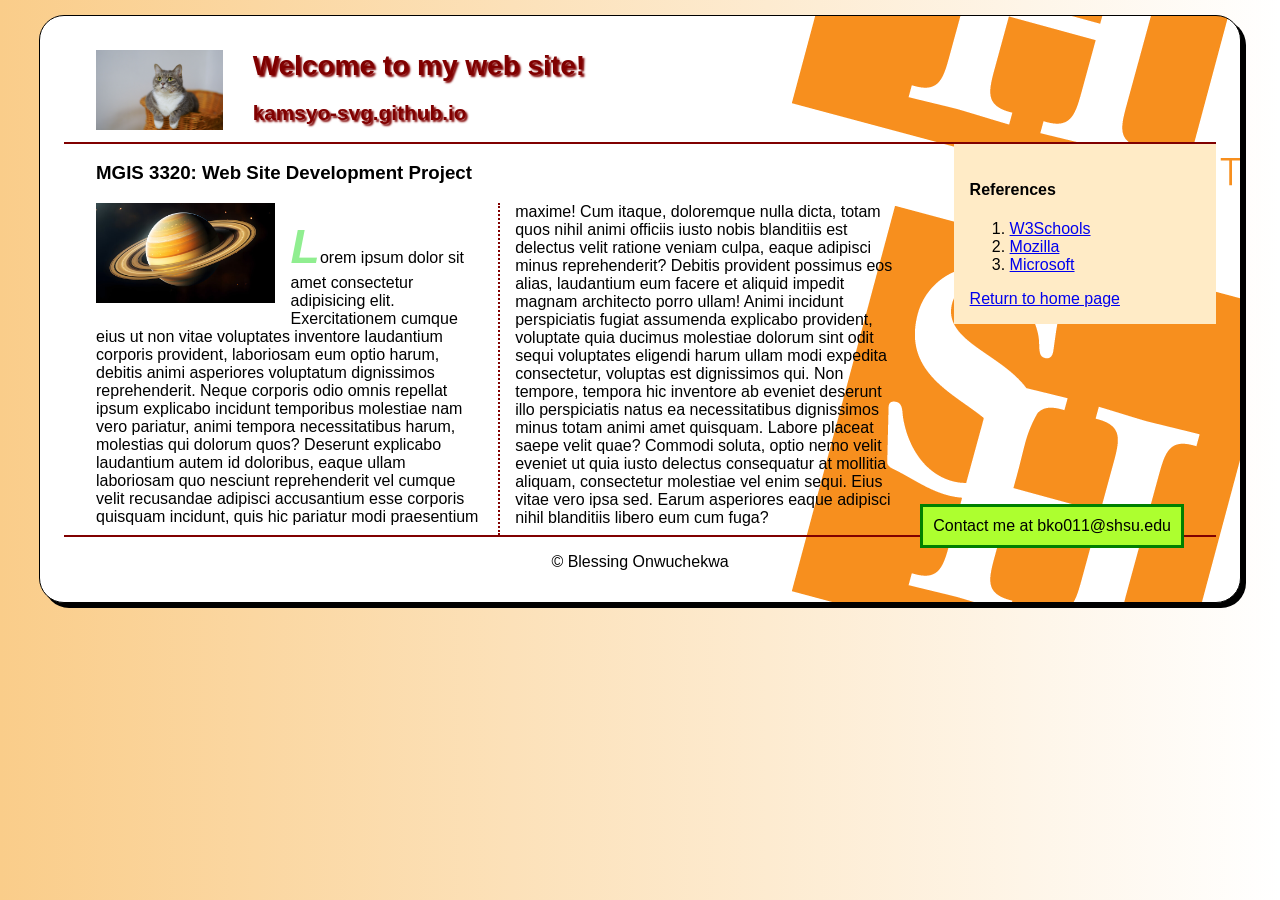
<file: project.html>
<!DOCTYPE html>
<html lang="en">
<head>
    <meta charset="UTF-8">
    <meta name="viewport" content="width=device-width, initial-scale=1.0">
    <title>Q4 Project</title>
    <link rel="stylesheet" href="styles/project.css">
</head>
<body>
 <header>
     <img src="/images/catpicture.jpg" alt="Cat picture" height="80">
     <h1 class="shadow">Welcome to my web site!</h1>
     <h2 class="shadow">kamsyo-svg.github.io</h2>
  </header> 
  <article>
    <h3>MGIS 3320: Web Site Development Project</h3>
    <img src="images/universepicture.jpg" alt="A planet" height="100">
    <p>Lorem ipsum dolor sit amet consectetur adipisicing elit. Exercitationem cumque eius ut non vitae voluptates inventore laudantium corporis provident, laboriosam eum optio harum, debitis animi asperiores voluptatum dignissimos reprehenderit. Neque corporis odio omnis repellat ipsum explicabo incidunt temporibus molestiae nam vero pariatur, animi tempora necessitatibus harum, molestias qui dolorum quos? Deserunt explicabo laudantium autem id doloribus, eaque ullam laboriosam quo nesciunt reprehenderit vel cumque velit recusandae adipisci accusantium esse corporis quisquam incidunt, quis hic pariatur modi praesentium maxime! Cum itaque, doloremque nulla dicta, totam quos nihil animi officiis iusto nobis blanditiis est delectus velit ratione veniam culpa, eaque adipisci minus reprehenderit? Debitis provident possimus eos alias, laudantium eum facere et aliquid impedit magnam architecto porro ullam! Animi incidunt perspiciatis fugiat assumenda explicabo provident, voluptate quia ducimus molestiae dolorum sint odit sequi voluptates eligendi harum ullam modi expedita consectetur, voluptas est dignissimos qui. Non tempore, tempora hic inventore ab eveniet deserunt illo perspiciatis natus ea necessitatibus dignissimos minus totam animi amet quisquam. Labore placeat saepe velit quae? Commodi soluta, optio nemo velit eveniet ut quia iusto delectus consequatur at mollitia aliquam, consectetur molestiae vel enim sequi. Eius vitae vero ipsa sed. Earum asperiores eaque adipisci nihil blanditiis libero eum cum fuga?</p>
  </article>
  <aside>
    <h4>References</h4>
    <ol>
        <li><a href="https://www.w3schools.com/">W3Schools</a></li>
        <li><a href="https://www.mozilla.org/en-US/">Mozilla</a></li>
        <li><a href="https://www.microsoft.com/en-us?msockid=15ffc75c5044660425ddd080513b67ff">Microsoft</a></li>
    </ol>
    <a href="index.html">Return to home page</a>
  </aside>
  <footer>
    <p>&copy; Blessing Onwuchekwa</p>
  </footer>
  <p class="fixed">Contact me at bko011@shsu.edu</p>
</body>
</html>
</file>
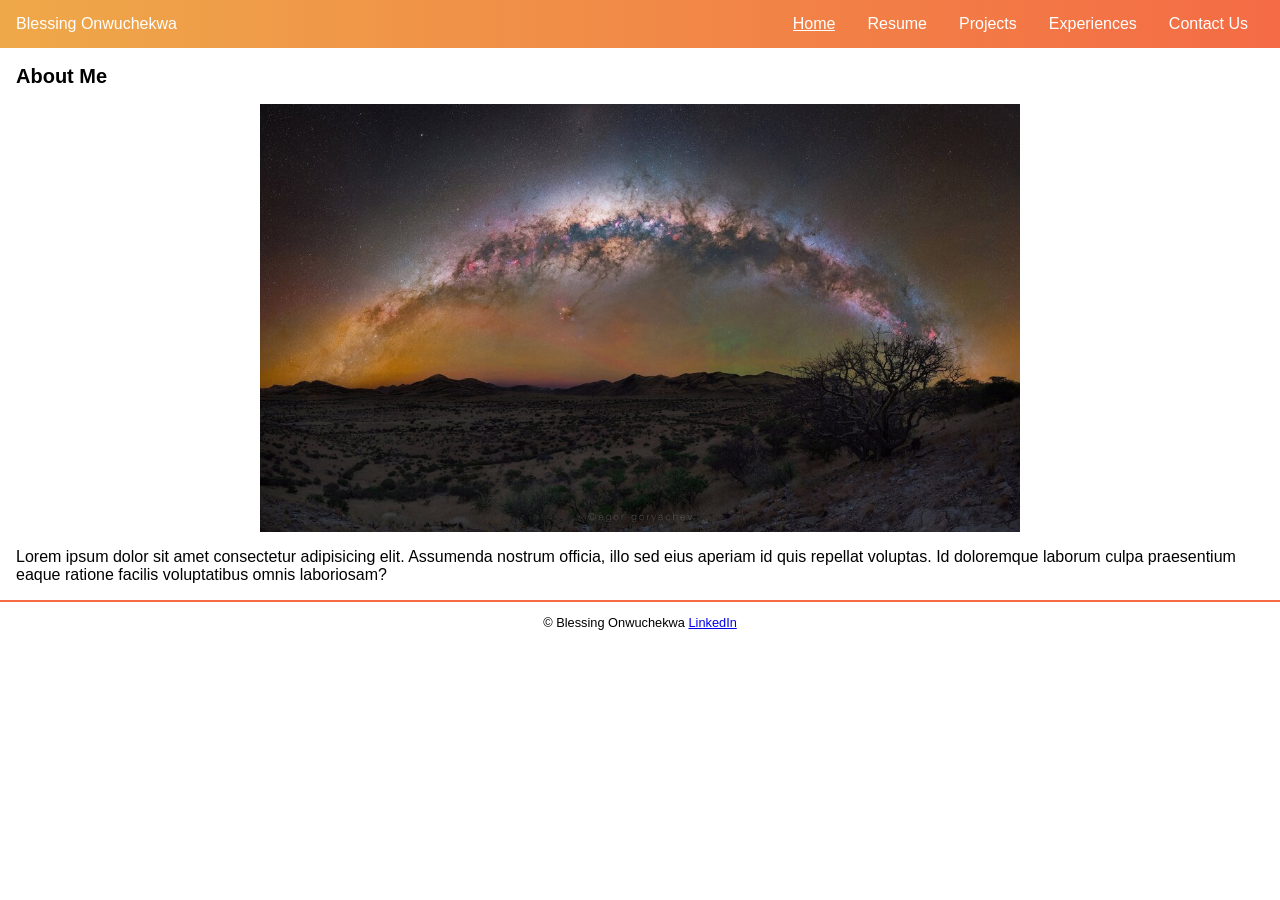
<file: rwd.html>
<!DOCTYPE html>
<html lang="en">
<head>
    <meta charset="UTF-8">
    <meta name="viewport" content="width=device-width, initial-scale=1.0">
    <title>Q6</title>
    <link rel="stylesheet" href="styles/rwd.css">
</head>
<body>
    <section class="top-nav">
        <div> 
          <p>Blessing Onwuchekwa</p>	 
        </div> 
        <input id="menu-toggle" type="checkbox"> 
        <label class='menu-button-container' for="menu-toggle"> 
        <div class='menu-button'></div> 
        </label> 

        <ul class="menu">
            <li><a href="index.html" class="current"> Home</a></li>
            <li><a href="files/Resume_Cleaned.docx" target="_blank">Resume</a></li>
            <li><a href="project.html">Projects</a></li>
            <li><a href="#">Experiences</a></li>
            <li><a href="#">Contact Us</a></li>
        </ul>
    </section>
    <article>
        <h2>About Me</h2>
        <img src="images/milkyway.jpg" alt="Milkyway image" title="Milkyway image">
        <p>Lorem ipsum dolor sit amet consectetur adipisicing elit. Assumenda nostrum officia, illo sed eius aperiam id quis repellat voluptas. Id doloremque laborum culpa praesentium eaque ratione facilis voluptatibus omnis laboriosam?</p>
    </article>
    <footer>
        <p>&copy; Blessing Onwuchekwa
            <a href="https://www.linkedin.com" target="_blank">LinkedIn</a></p>
    </footer>
</body>
</html>
</file>
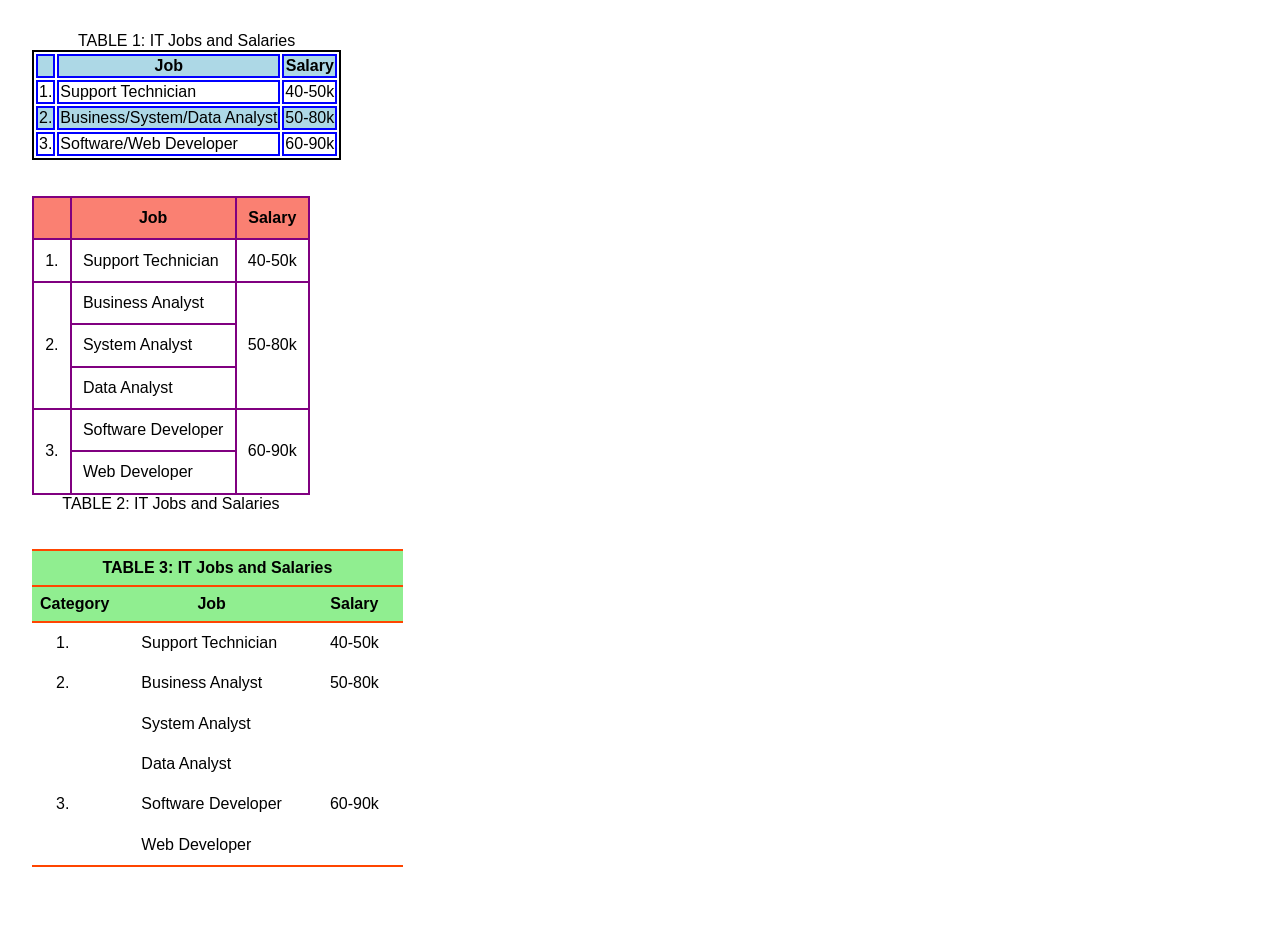
<file: table.html>
<!DOCTYPE html>
<html lang="en">
<head>
    <meta charset="UTF-8">
    <meta name="viewport" content="width=device-width, initial-scale=1.0">
    <title>Q7</title>
    <link rel="stylesheet" href="styles/table.css">
</head>
<body>
         <table class="first">         

        <caption>TABLE 1: IT Jobs and Salaries</caption> 

        <tr> 

            <th></th> 

            <th>Job</th> 

            <th>Salary</th> 

        </tr> 

        <tr> 

            <td>1.</td> 

            <td>Support Technician</td> 

            <td>40-50k</td> 

        </tr> 

        <tr> 

            <td>2.</td> 

            <td>Business/System/Data Analyst</td> 

            <td>50-80k</td> 

        </tr>     

        <tr> 

            <td>3.</td> 

            <td>Software/Web Developer</td> 

            <td>60-90k</td> 

        </tr>         

       </table> 

       <br><br> 

<table class="second">         

        <caption>TABLE 2: IT Jobs and Salaries</caption> 

        </tr>    

        <tr> 

            <th></th> 

            <th>Job</th> 

            <th>Salary</th> 

        </tr> 

        <tr> 

            <td>1.</td> 

            <td>Support Technician</td> 

            <td>40-50k</td> 

        </tr> 

        <tr> 

            <td rowspan="3">2.</td> 

            <td>Business Analyst</td>             

            <td rowspan="3">50-80k</td> 

        </tr>     

        <tr> 

            <td>System Analyst</td>   

        </tr>   

        <tr> 

            <td>Data Analyst</td>   

        </tr>  

        <tr> 

            <td rowspan="2">3.</td> 

            <td>Software Developer</td> 

            <td rowspan="2">60-90k</td> 

        </tr>         

        <tr> 

            <td>Web Developer</td>   

        </tr>  

    </table> 

    <br><br>
    <table class="third">
    <thead>
        <tr>
            <th colspan="3"> TABLE 3: IT Jobs and Salaries</th>
        </tr>
     <tr>
        <th>Category</th>
        <th>Job</th>
        <th>Salary</th>
    </tr>
    </thead>
    <tbody>
    <tr>
        <td>1.</td>
        <td>Support Technician</td>
        <td>40-50k</td>
    </tr>
    <tr>
        <td>2.</td>
        <td>Business Analyst</td>
        <td>50-80k</td>
    </tr>
    <tr>
        <td></td>
        <td>System Analyst</td>
        <td></td>
    </tr>
    <tr>
        <td></td>
        <td>Data Analyst</td>
        <td></td>
    </tr>
    <tr>
        <td>3.</td>
        <td>Software Developer</td>
        <td>60-90k</td>
    </tr>
    <tr>
        <td></td>
        <td>Web Developer</td>
        <td></td>
    </tr>
    </tbody>
    </table>

</body>
</html>
</file>
<file: styles/main.css>
html {
    background-image: linear-gradient(to bottom, white 0%, #facd8a 100%); 
}
body {
    width: 1000px;
    
    font-family: Arial, Helvetica, sans-serif;
    font-size: 100%;
    margin: 15px auto;
    padding: 15px 1.5em;
    border: 1px solid black;
    border-radius: 25px;
    box-shadow: 5px 5px 0 0;
    background: url(/codeclassimage.png) right repeat-y;
    background-attachment: fixed; 
    background-color: white;
}
a:focus, a:hover {
    font-style: italic;
    color: orangered;
}
header h1{
    font-size: 175%;
    color: maroon;
    text-indent: 30px;
}
header h2{
     font-size: 130%;
    color: #800000;
    text-indent: 30px;
}
header img {
    float: left;
    margin-left: 2em;
}
.shadow {
    text-shadow: 2px 2px 2px rgb(128, 0, 0);
}
main {
    clear: left;
}
main h3 {
    margin: 3em 2em 1.5em;
    border: 5px double blue;
    border-radius: 20px;
    box-shadow:3px 3px 4px 4px red ;
    padding: 1em;
    font-size: 105%;
}
main nav {
    margin: 1.5em 2em 1.5em;
    border: 5px dashed blue;
    border-radius: 20px;
    box-shadow: 3px 3px 4px 4px red;
    padding: 0.5em;
}
main div.contact {
    margin: 1.5em 2em 0 2em;
    border: 5px dotted blue;
    border-radius: 20px;
    box-shadow:3px 3px 4px 4px red ;
    padding: 1em;
}
#list {
    line-height: 1.5em;
}
footer p.copyright {
    text-align: center;
    font-size: 80%;
}
</file>
<file: styles/exam.css>
#nav_menu ul { list-style-type: none; }
#nav_menu ul li { float: left; }
#nav_menu ul li a {
    text-align: center;
    display: block;
    width: 175px;
    padding: 1em 0;      /* padding above and below a
                            elements */
    text-decoration: none;
    background-color: green;
    color: white;
    font-weight: bold;
    border-right: 2px solid white; }
#nav_menu ul li a.lastitem { border-right: none; }	
#nav_menu ul li a.current { color: yellow; }

header {
    border-bottom: 2px solid green;
    padding-bottom: 10px;
    height: 70px;
}
article {
    margin-left: 50px;
    margin-right: 350px;
    column-count: 3;
    column-gap: 20px;
    padding-top: 80px;
    column-rule: 10px dotted green;
}
article img {
    float:left;
    margin-right: 1em;
    margin-bottom: 1em;
}
article h1 {
    clear: left;
    color: green;
    margin-top: 0px;
    column-span: all;
}
article h2{
    color: green;
    margin-top: 20px;
    margin-bottom: 30px;
}
article p::first-letter {
    font-size: 3em;
    font-weight: bold;
    font-style: italic;
    color: purple;
    font-family: "Lucida Calligraphy", cursive;
}
body {
    font-family: sans-serif;
    margin: 30px;
    background-color: white;
    background: url("../images/SHlogo.png") right repeat-y;
    background-attachment: fixed;
    background-size: 500px auto;
}
aside {
    width: 20%;
    position: fixed;
    right: 30px;
    top: 300px;
    background-color: rgb(92, 190, 92);
    padding: 1em;
    border: 5px solid green;
}
aside ol {
    list-style-type: upper-roman;
}
aside ul {
    list-style-type: square;
}
aside ol ol {
    list-style-type: lower-alpha;
}
footer {
    margin-top: 30px;
    border-top: 2px solid green;
    text-align: center;
}
</file>
<file: styles/form.css>
fieldset { 

    width: 40em; 

    margin-top: 1em; 

    margin-bottom: 1em; 

    padding-top: .5em; 

} 

legend { 

    color: #931420; 

    font-weight: bold; 

    font-size: 85%; 

    margin-bottom: .5em; 

} 

label, input, select { 

    font-size: 90%; 

} 

label { 

    float: left; 

    width: 9em; 

    text-align: right; 

} 

input, select { 

    margin-left: .5em; 

    margin-bottom: .5em; 

} 

input:required { 

    border: 3px solid red; 

} 

input:valid { 

    border: 1px solid black; 

} 

input:invalid { 

    box-shadow: none; 

} 

br { 

    clear: both; 

} 

textarea { 

    height: 5em; 

    width: 35em; 

} 

#buttons input { 

    width: 10em; 

}
</file>
<file: styles/menu.css>
#nav_menu ul { list-style-type: none; }
#nav_menu ul li { float: left; }
#nav_menu ul li a {
    text-align: center;
    display: block;
    width: 175px;
    padding: 1em 0;      /* padding above and below a
                            elements */
    text-decoration: none;
    background-color: blue;
    color: white;
    font-weight: bold;
    border-right: 2px solid white; }
#nav_menu ul li a.lastitem { border-right: none; }	
#nav_menu ul li a.current { color: yellow; }

article h1{
    clear:left;
}
aside ol {
    list-style-type: upper-roman;
}
aside ul {
    list-style-type: square;
}
hr {
    margin-top: 35px;
    margin-bottom: 35px;
    margin-left: 0;
    margin-right: auto;
    border: none;
    border-top: 4px dotted black;
    width: 70px
}
</file>
<file: styles/project.css>
html {
    background-image: linear-gradient(to left, white 0%, #facd8a 100%); 
}
body {
    width: 90%;
    font-family: Arial, Helvetica, sans-serif;
    font-size: 100%;
    margin: 15px auto;
    padding: 15px 1.5em;
    border: 1px solid black;
    border-radius: 25px;
    box-shadow: 5px 5px 0 0;
    background: url(/codeclassimage.png) right repeat-y;
    background-attachment: fixed; 
    background-color: white;
}
a:focus, a:hover {
    font-style: italic;
    color: orangered;
    border: 3px blue;
    border-style: dotted solid;
}
header h1{
    font-size: 175%;
    color: maroon;
    text-indent: 30px;
}
header h2{
     font-size: 130%;
    color: #800000;
    text-indent: 30px;
}
header img {
    float: left;
    margin-left: 2em;
}
.shadow {
    text-shadow: 2px 2px 2px rgb(128, 0, 0);
}
article {
    clear: left;
    width: 70%;
    float: left;
    column-count: 2;
    column-rule: 2px dotted maroon;
    column-gap: 2em;
    margin-left: 2em;
}
article h3 {
column-span: all;
}
article img {
    float: left;
    margin-right: 1em;
    margin-bottom: 1em;
}
article p::first-letter {
    font-size: 3em;
    font-weight: bold;
    font-style: italic;
    color: lightgreen;
}
aside {
    width: 20%;
    float: right;
    background-color: #ffebc6;
    padding: 1em;
}
footer {
    clear: both;
    border-top: 2px solid maroon;
    text-align: center;
}
p.fixed {
position: fixed;
bottom: 3.5in;
right: 1in;
width: auto;
border: 3px solid green;
padding: 10px;
background-color: greenyellow;
}
header {
    clear: both;
    border-bottom: 2px solid maroon;
}
</file>
<file: styles/rwd.css>
html, body { 

margin: 0; 

height: 100%; 

font-size: 100%; 

} 

 

* { 

font-family: Verdana, Arial, Helvetica, sans-serif; 

box-sizing: border-box; 

} 

 

/*---------------------------------------------------------------*/ 

.top-nav { 

display: flex; 

flex-direction: row; 

align-items: center; 

justify-content: space-between; 

background-color: #00BAF0; 

background: linear-gradient(to left, #f46b45, #eea849); 

/* W3C, IE 10+/ Edge, Firefox 16+, Chrome 26+, Opera 12+, Safari 7+ */ 

color: #FFF; 

height: 3em; 

padding: 1em; 

} 

 

.menu { 

display: flex; 

flex-direction: row; 

list-style-type: none; 

margin: 0; 

padding: 0; 

} 

 

.menu > li { 

margin: 0 1rem; 

overflow: hidden; 

} 

 

.menu-button-container { 

display: none; 

height: 100%; 

width: 30px; 

cursor: pointer; 

flex-direction: column; 

justify-content: center; 

align-items: center; 

} 

 

#menu-toggle { 

display: none; 

} 

 

.menu-button, 

.menu-button::before, 

.menu-button::after { 

display: block; 

background-color: #fff; 

position: absolute; 

height: 4px; 

width: 30px; 

transition: transform 400ms cubic-bezier(0.23, 1, 0.32, 1); 

border-radius: 2px; 

} 

 

.menu-button::before { 

content: ''; 

margin-top: -8px; 

} 

 

.menu-button::after { 

content: ''; 

margin-top: 8px; 

} 

 

#menu-toggle:checked + .menu-button-container .menu-button::before { 

margin-top: 0px; 

transform: rotate(405deg); 

} 

 

#menu-toggle:checked + .menu-button-container .menu-button { 

background: rgba(255, 255, 255, 0); 

} 

 

#menu-toggle:checked + .menu-button-container .menu-button::after { 

margin-top: 0px; 

transform: rotate(-405deg); 

} 

/*----end of menu*/ 

section a {
    text-decoration: none;
    color: white;
}
.menu a:hover, a.current {
    text-decoration: underline;
}
article {
    padding: 0 1em;
}
article h2 { 
    font-size: 1.25em; 
}
article p{
    font-size: 1em;
}
article img{ 
     margin: auto; 
     display: block;
     width: 100%; 
     max-width: 760px;
}
 footer{ 
    border-top: 2px solid #f46b45;
    text-align: center; 
    font-size: .8em;
 } 

 @media only screen and (max-width:700px)
 {
    .menu-button-container { 

    display: flex; 

} 

.menu { 

    position: absolute; 

    top: 0; 

    margin-top: 50px; 

    left: 0; 

    flex-direction: column; 

    width: 100%; 

    justify-content: center; 

    align-items: center; 

} 

#menu-toggle ~ .menu li { 

    height: 0; 

    margin: 0; 

    padding: 0; 

    border: 0; 

    transition: height 400ms cubic-bezier(0.23, 1, 0.32, 1); 

} 

#menu-toggle:checked ~ .menu li { 

    border: 1px solid #333; 

    height: 2.5em; 

    padding: 0.5em; 

    transition: height 400ms cubic-bezier(0.23, 1, 0.32, 1); 

} 

.menu > li { 

    display: flex; 

    justify-content: center; 

    margin: 0; 

    padding: 0.5em 0; 

    width: 100%; 

    color: white; 

    background-color: #222; 

} 

.menu > li:not(:last-child) { 

    border-bottom: 1px solid #444; 

} 

 article h2 { 
    font-size: 1.1em;
 }
 article p{ 
    font-size: .8em;
 }
  footer {
    border-top: 1px solid #f46b45; 
    text-align: center;
    font-size: .6em; 
  }
}
</file>
<file: styles/table.css>
html, body { 

margin: 1em; 

height: 100%; 

font-size: 100%; 

} 

* { 

font-family: Verdana, Arial, Helvetica, sans-serif; 

} 


table.first { 

    border-collapse: separate; 

    border: 2px solid black;     

} 

table.first th, table.first td { 

    border: 2px solid blue; 

} 

table.first tr:nth-child(odd) { 

    background-color: lightblue; 

} 


table.second {     

    border-collapse: collapse;  

    border: 2px solid purple;    

    caption-side: bottom; 

} 

table.second th { 

    background-color: salmon; 

} 

table.second th, table.second td { 

    padding: 0.7em;   

    vertical-align: middle; 

    border: 2px solid purple; 

} 

table.second thead tr:first-child{      

    border-bottom: 2px solid purple; 

} 

table.third {
    border-collapse: collapse;
}
table.third thead {
    background-color: lightgreen;
}
table.third thead tr:first-child {
    border-top: 2px solid orangered;
}
table.third thead tr:last-child {
    border-top: 2px solid orangered;
    border-bottom: 2px solid orangered;
}
table.third thead th {
    padding: 0.5em;
}
table.third th, table.third td {
    padding: 0.7em 1.5em;
}
table.third td {
    vertical-align: top;
}
table.third tbody tr:last-child {
    border-bottom: 2px solid orangered;
}
@media only screen and (max-width: 425px) { 

    th, td { 

        display: block; 

    } 

    thead, td.number { 

        display: none; 

        padding: 0; 

    }     

}
</file>
